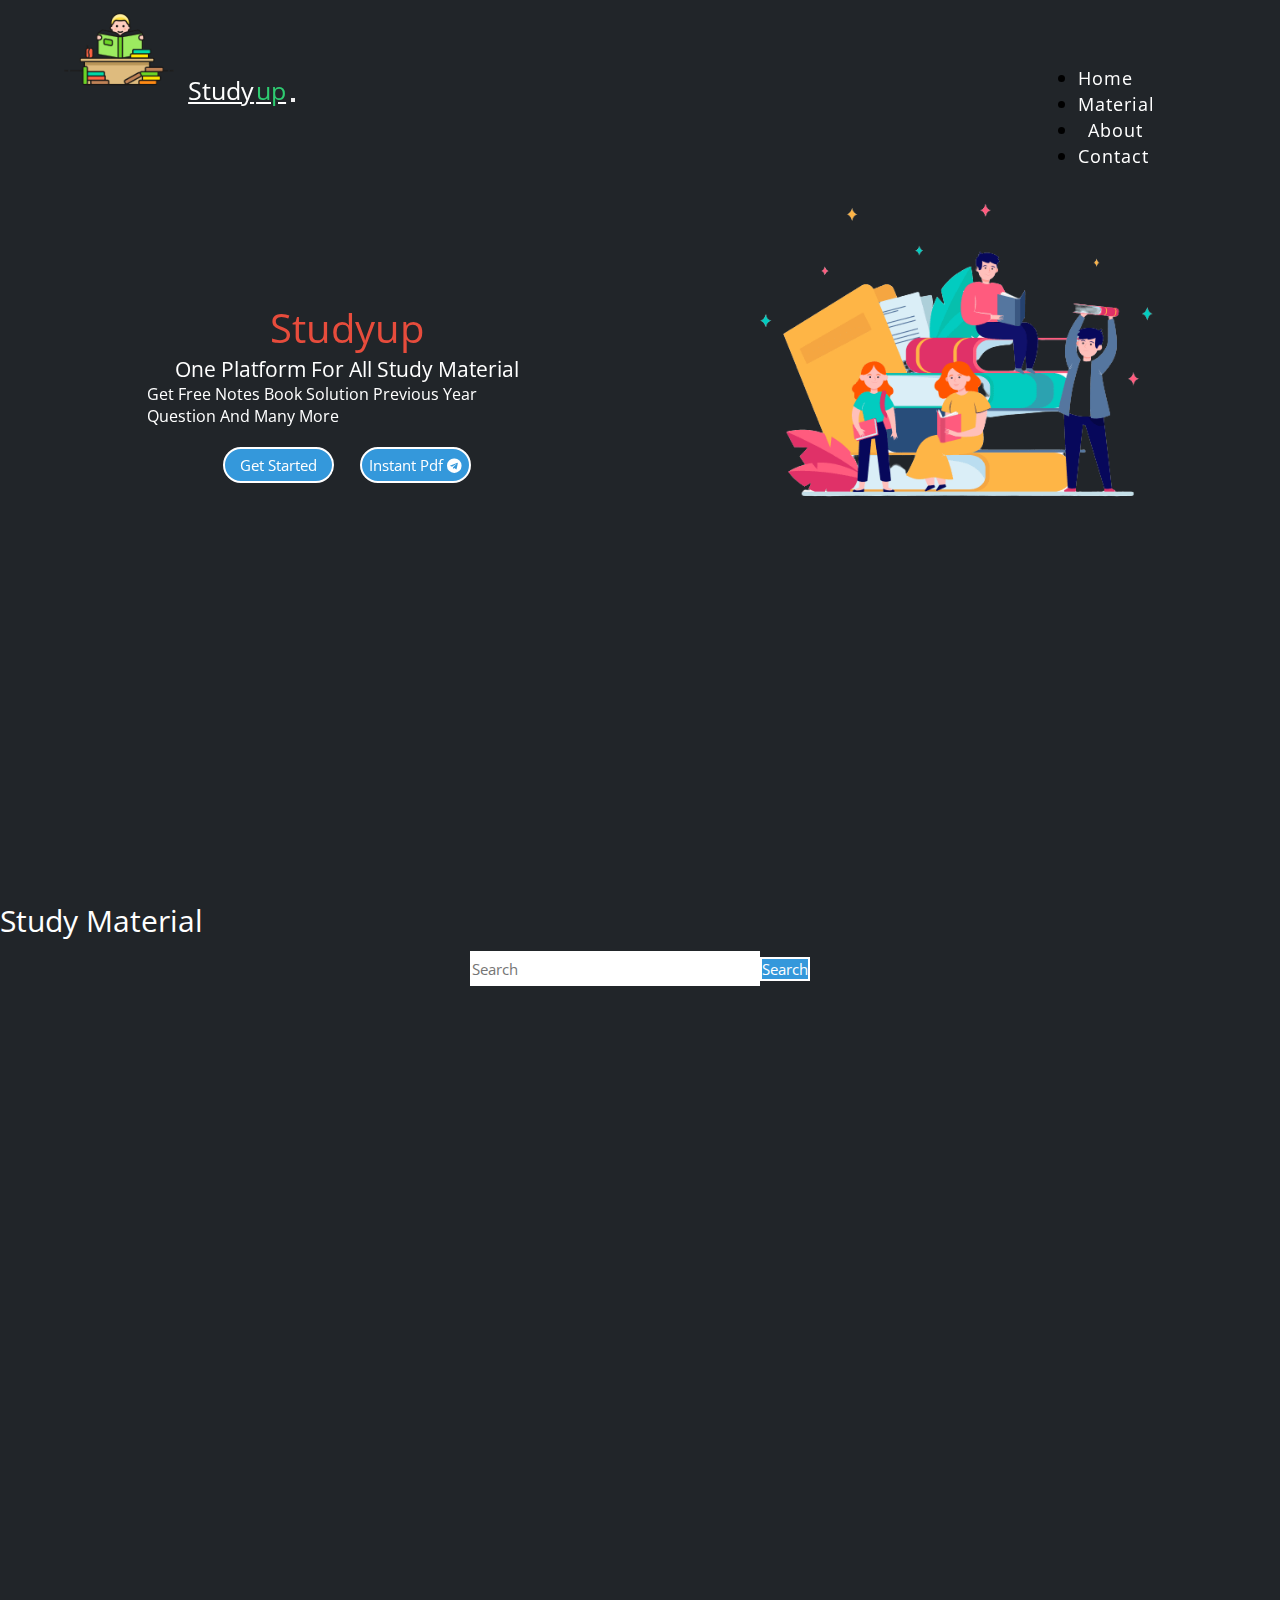
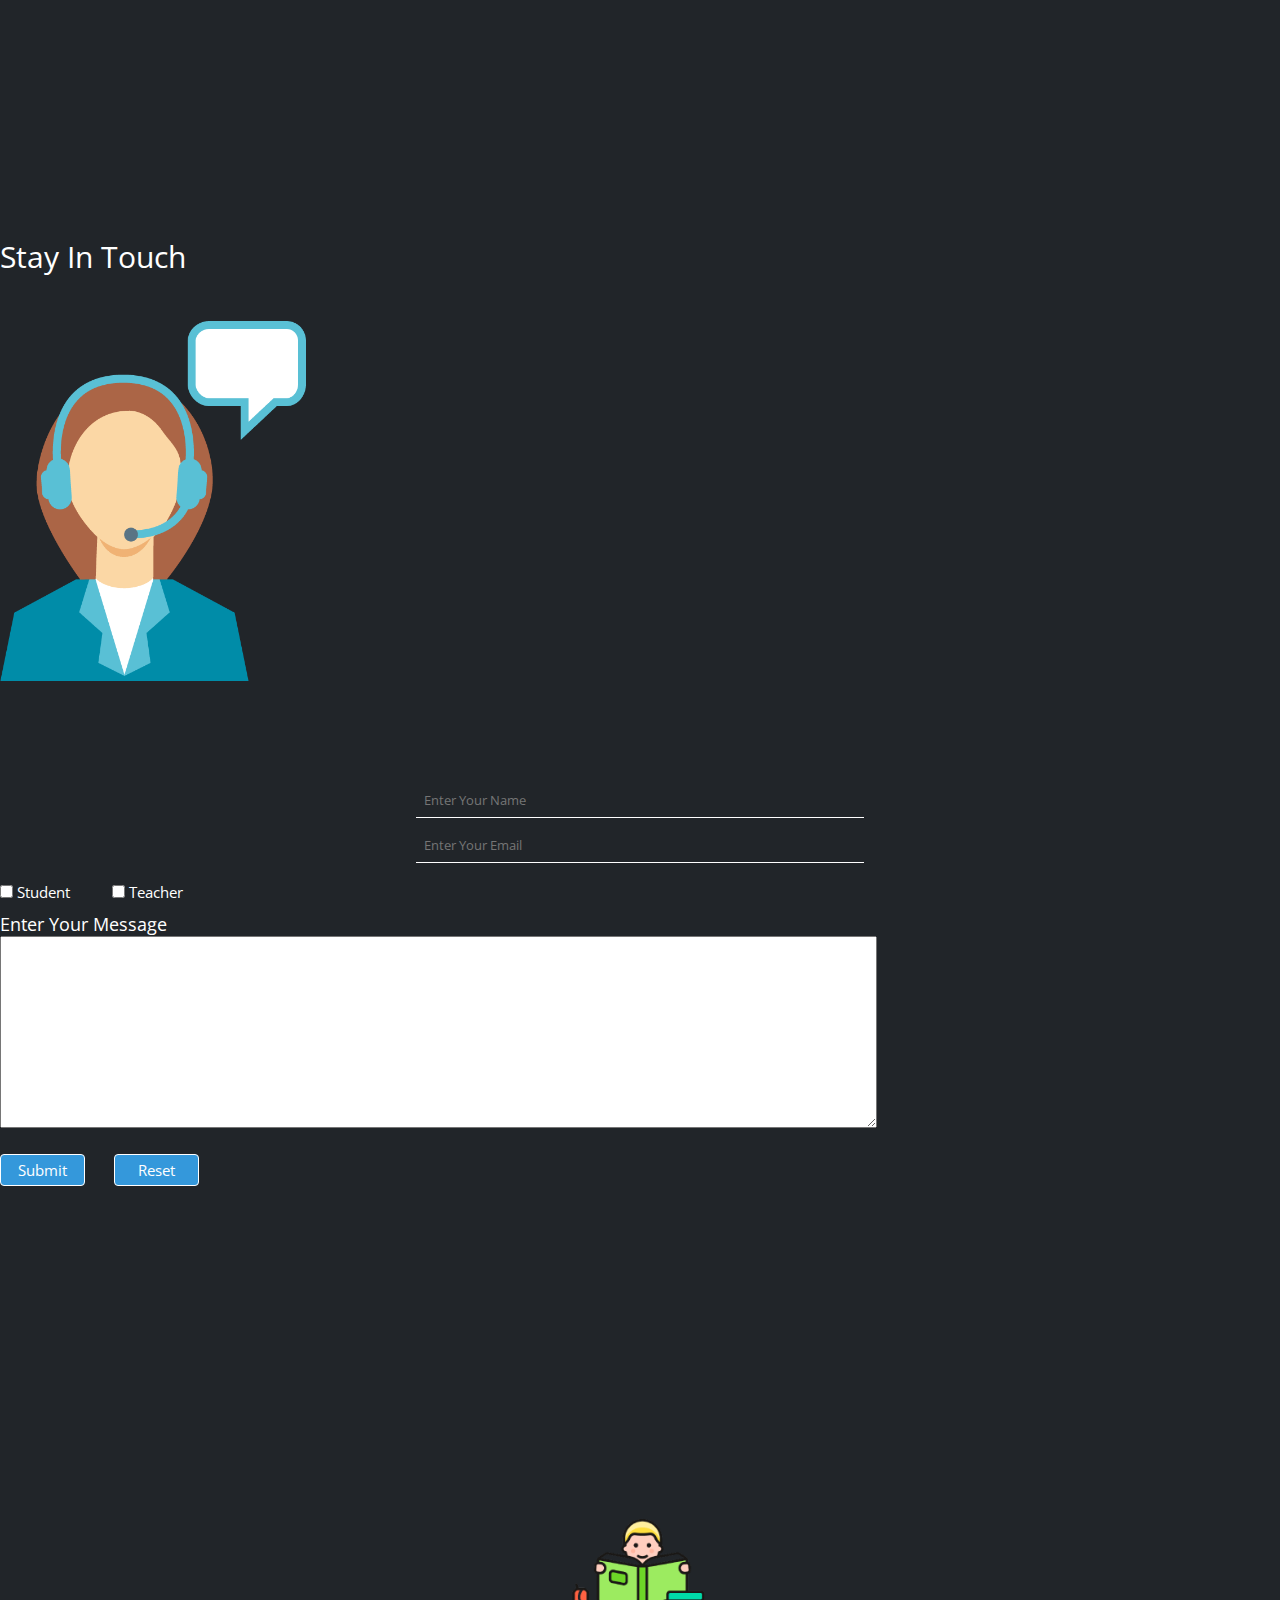
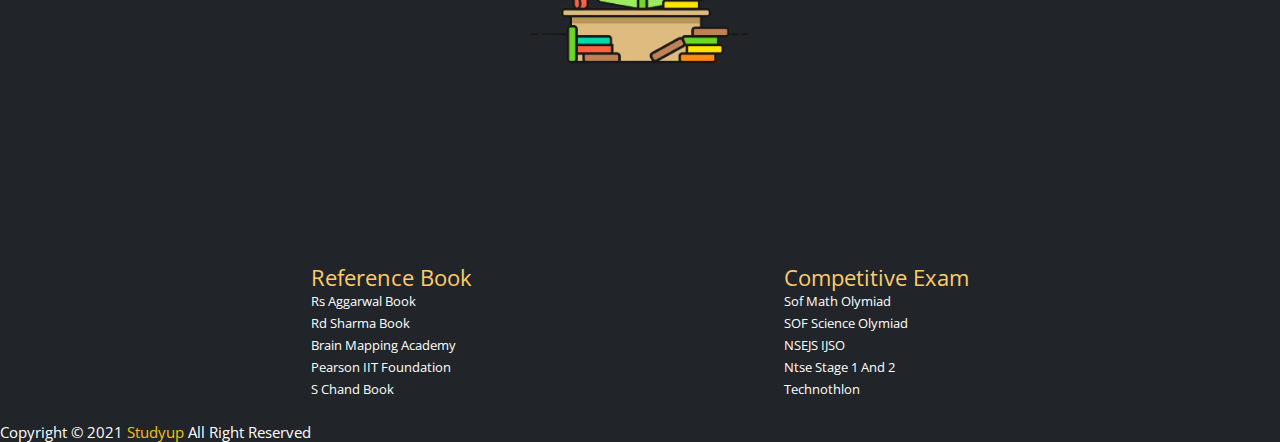
<file: index.html>
<!doctype html>
<html lang="en">
  <head>
    <meta charset="utf-8">
    <meta name="viewport" content="width=device-width, initial-scale=1">
    <!-- universal css link -->
    <link rel="stylesheet" href="sass/universal/font.css">
    <!-- personal css link -->
    <link rel="stylesheet" href="sass/home/header.css">
    <link rel="stylesheet" href="sass/home/material.css">
    <link rel="stylesheet" href="sass/home/footer.css">
    <!-- bootstrap -->
    <link href="https://cdn.jsdelivr.net/npm/bootstrap@5.0.0-beta3/dist/css/bootstrap.min.css" rel="stylesheet" integrity="sha384-eOJMYsd53ii+scO/bJGFsiCZc+5NDVN2yr8+0RDqr0Ql0h+rP48ckxlpbzKgwra6" crossorigin="anonymous">
    <!-- google font -->
    <link rel="preconnect" href="https://fonts.gstatic.com">
    <link href="https://fonts.googleapis.com/css2?family=Open+Sans&display=swap" rel="stylesheet">
    <!-- font-awesome -->
    <link rel="stylesheet" href="https://cdnjs.cloudflare.com/ajax/libs/font-awesome/5.15.3/css/all.min.css">
    <!-- javascript AOS -->
    <link href="https://unpkg.com/aos@2.3.1/dist/aos.css" rel="stylesheet">
    <title>Studyup 🚀</title>
  </head>
  <body>
   <header>
     <!-- nav start -->
    <nav class="navbar navbar-expand-lg navbar-dark bg-dark" data-aos="fade-right" data-aos-duration="900">
        <div class="container-fluid">
          <img src="img/logo.png" alt="" srcset="">
          <a class="navbar-brand" href="#">Study<span>up</span></a>
          <button class="navbar-toggler" type="button" data-bs-toggle="collapse" data-bs-target="#navbarSupportedContent" aria-controls="navbarSupportedContent" aria-expanded="false" aria-label="Toggle navigation">
            <span class="navbar-toggler-icon"></span>
          </button>
          <div class="collapse navbar-collapse" id="navbarSupportedContent">
            <ul class="navbar-nav me-auto mb-2 mb-lg-0 text-center">
              <li class="nav-item">
                <a class="nav-a" aria-current="page" href="/">Home</a>
              </li>
              <li class="nav-item">
                <a class="nav-a" aria-current="" href="/material">Material</a>
              </li>
             
                <li class="nav-item">
                  <a class="nav-a about" href="/about">About</a>
                </li>
                <li class="nav-item">
                  <a class="nav-a" href="/contact">Contact</a>
                </li>
    
            </ul>
          </div>
        </div>
      </nav>
      <!-- navbar end -->
      <!-- header start sass  -->

      <div class="container-fluid2" data-aos="zoom-in" data-aos-duration="1500">
        <div class="leftside">
          <p id="header-word" class="up">Studyup</p>
          <p id="header-word" class="platform">one platform for all Study Material</p>
          <p id="header-word" class="word text-center">get free notes book solution previous year question and many more</p>
            <div class="btn-group">
              <button id="btn1" class="button">Get Started</button>
              <button id="btn2" class="button"><a href="https://t.me/joinchat/AM0lqnRrUhc1YjFl" target="_blank">Instant Pdf</a> <i class="fab fa-telegram"></i></button>
            </div>
        </div>
        <div class="rightside">
          <img src="img/rightside.png" alt="" srcset="">
        </div>
      </div>
      <!-- header end sass -->
   </header>
   <section id="study-material">
     <div class="separator text-center" id="separator1">Study Material</div>
     
     <div class="search text-center" id="containerSearcher">
      <input class="form-control me-2" type="search" placeholder="Search" aria-label="Search" id="searcherBar">
      <button class="btn btn-outline-success searcherBtn" type="submit">Search</button>
    </div>
     <main class="text-center cardContainer">
       <div class="hide">
        <p class="text-center hidepara">Nothing to See here</p>
       </div>
      <div class="card " data-value="Foundation" data-value2="Foundation"  id="image1" data-aos="fade-right" data-aos-duration="1200">
        <img src="img/foundation.jpg" class="card-img-top" alt="...">
        <div class="card-body">
          <h5 class="card-title">foundation book</h5>
          <p class="card-text">get free iit foundation, prmo book nsejs book and many more</p>
          <a href="foundation.html" class="btn btn-primary">see more</a>
        </div>
      </div>

      <div class="card" data-value="National Science Talent Search Examination" data-value2="Nstse" id="image2" data-aos="fade-right" data-aos-duration="1200">
        <img src="img/Nstse.png" class="card-img-top" alt="...">
        <div class="card-body">
          <h5 class="card-title">NSTSE</h5>
          <p class="card-text">get free study materail, PYQS and boost your preparation</p>
          <a href="Nstse.html" class="btn btn-primary">see more</a>
        </div>
      </div>

      <div class="card nsejs" data-value="International Junior Science Olymiad" data-value2="Ijso" data-value3='Nsejs' id="image3" data-aos="fade-right" data-aos-duration="1200">
        <img src="img/IJSO.jpg" class="card-img-top" alt="...">
        <div class="card-body">
          <h5 class="card-title">IJSO</h5>
          <p class="card-text">get free study materail, PYQS and boost your preparation</p>
          <a href="ijso.html" class="btn btn-primary">see more</a>
        </div>
      </div>


      <div class="card" data-value="National Talent Search Examination" data-value2="Ntse" id="image4" data-aos="fade-right" data-aos-duration="1200">
        <img src="img/ntse.jpg" class="card-img-top" alt="...">
        <div class="card-body">
          <h5 class="card-title">NTSE</h5>
          <p class="card-text">get free study materail, PYQS and boost your preparation</p>
          <a href="Ntse.html" class="btn btn-primary">see more</a>
        </div>
      </div>


      <div class="card imo" data-value="International Math Olymiad" data-value2="Sof Math Olymiad" id="image5" data-aos="fade-right" data-aos-duration="1200">
        <img src="img/IMO.png" class="card-img-top" alt="...">
        <div class="card-body">
          <h5 class="card-title">IMO</h5>
          <p class="card-text">get free study materail, PYQS and boost your preparation</p>
          <a href="sof_math.html" class="btn btn-primary">see more</a>
        </div>
      </div>


      <div class="card image6" data-value="International Science Olymiad" data-value2="Sof Science Olymiad" id="image6" data-aos="fade-right" data-aos-duration="1200">
        <img src="img/Sof.jpg" class="card-img-top" alt="...">
        <div class="card-body">
          <h5 class="card-title">SOF SCIENCE</h5>
          <p class="card-text">get free study materail, PYQS and boost your preparation</p>
          <a href="sof_science.html" class="btn btn-primary">see more</a>
        </div>
      </div>

      <div class="card" data-value="Technolthlon" data-value2="Technothlon" id="image7" data-aos="fade-right" data-aos-duration="1200">
        <img src="img/Tech.png" class="card-img-top" alt="...">
        <div class="card-body">
          <h5 class="card-title">technothlon</h5>
          <p class="card-text">get free study materail, PYQS and boost your preparation</p>
          <a href="technothlon.html" class="btn btn-primary">see more</a>
        </div>
      </div>


    </main>

   </section>

   <section id="contact-form">
     <div class="separator text-center" id="separator2">Stay In Touch </div>
      <div class="container-fluid3 text-center">
        <div class="top">
          <img src="img/sign_in.png" alt="" srcset="">
        </div>
        <div class="bottom">
          <form action="backend222.js" autocomplete="off">
            <input type="text" name="myText" id="userText" placeholder="Enter your name">
            <input type="email" name="myEmail" id="userEmail" placeholder="Enter your email">
            <div class="checkbox">
              <input type="checkbox" name="Student" id="is-student" value="Student">
              <label for="is-student" id="is-student">Student</label>
            <input type="checkbox" name="Teacher" id="is-teacher" value="Teacher">
            <label for="is-teacher">Teacher</label>
          </div>
          <div class="message-box">
            <p class="text-center text-capitalise" style="font-size: 1.8rem;">Enter Your message</p>
            <textarea name="message" id="userQuery" cols="120" rows="10"></textarea>
          </div>
          <div class="btn-group2">     
            <input type="submit" value="Submit" id="submitBtn" class="funbtn">
            <input type="reset" value="Reset" class="funbtn">
          </div>  
          </form>
        </div>
      </div>
   </section>
<footer>
  <div class="study-animation">
    <div class="study-animation-image">
      <img src="img/logo.png" alt="" srcset="">
    </div>
    <p id="hub-animation" class="text-center"  data-aos="zoom-out" data-aos-easing="ease-out-cubic" data-aos-duration="2000">StudyUp</p>
  </div>
<div class="quick-link">
  <div id="widget1" class="widget">
    <p class="text-center">reference book</p>
    <ul class="widgetlink-2">
      <li><a href="foundation.html" target="_blank">Rs aggarwal book</a></li>
      <li><a href="foundation.html" target="_blank">Rd sharma book</a></li>
      <li><a href="foundation.html" target="_blank">Brain mapping academy</a></li>
      <li><a href="foundation.html" target="_blank">Pearson IIT Foundation</a></li>
      <li><a href="foundation.html" target="_blank">S Chand Book</a></li>
    </ul>
  </div>
  <div id="widget2" class="widget">
    <p class="text-center">competitive exam</p>
    <ul class="widgetlink-3">
      <li><a href="sof_math.html" target="_blank">sof math olymiad</a></li>
      <li><a href="sof_science.html" target="_blank">SOF science olymiad</a></li>
      <li><a href="ijso.html" target="_blank">NSEJS  IJSO</a></li>
      <li><a href="img/ntse.jpg" target="_blank">ntse stage 1 and 2</a></li>
      <li><a href="technothlon.html" target="_blank">technothlon</a></li>
    </ul>
  </div>
</div>
<p class="disclaimer text-center">copyright © 2021 <span>Studyup</span> all right reserved</p>
</footer>
</body>
<script src="https://cdn.jsdelivr.net/npm/bootstrap@5.0.0-beta3/dist/js/bootstrap.bundle.min.js" integrity="sha384-JEW9xMcG8R+pH31jmWH6WWP0WintQrMb4s7ZOdauHnUtxwoG2vI5DkLtS3qm9Ekf" crossorigin="anonymous"></script>
<script src="https://unpkg.com/aos@2.3.1/dist/aos.js"></script>
<script src="js/searcher.js"></script>
  <script>
    AOS.init();
  </script>
</html>
</file>
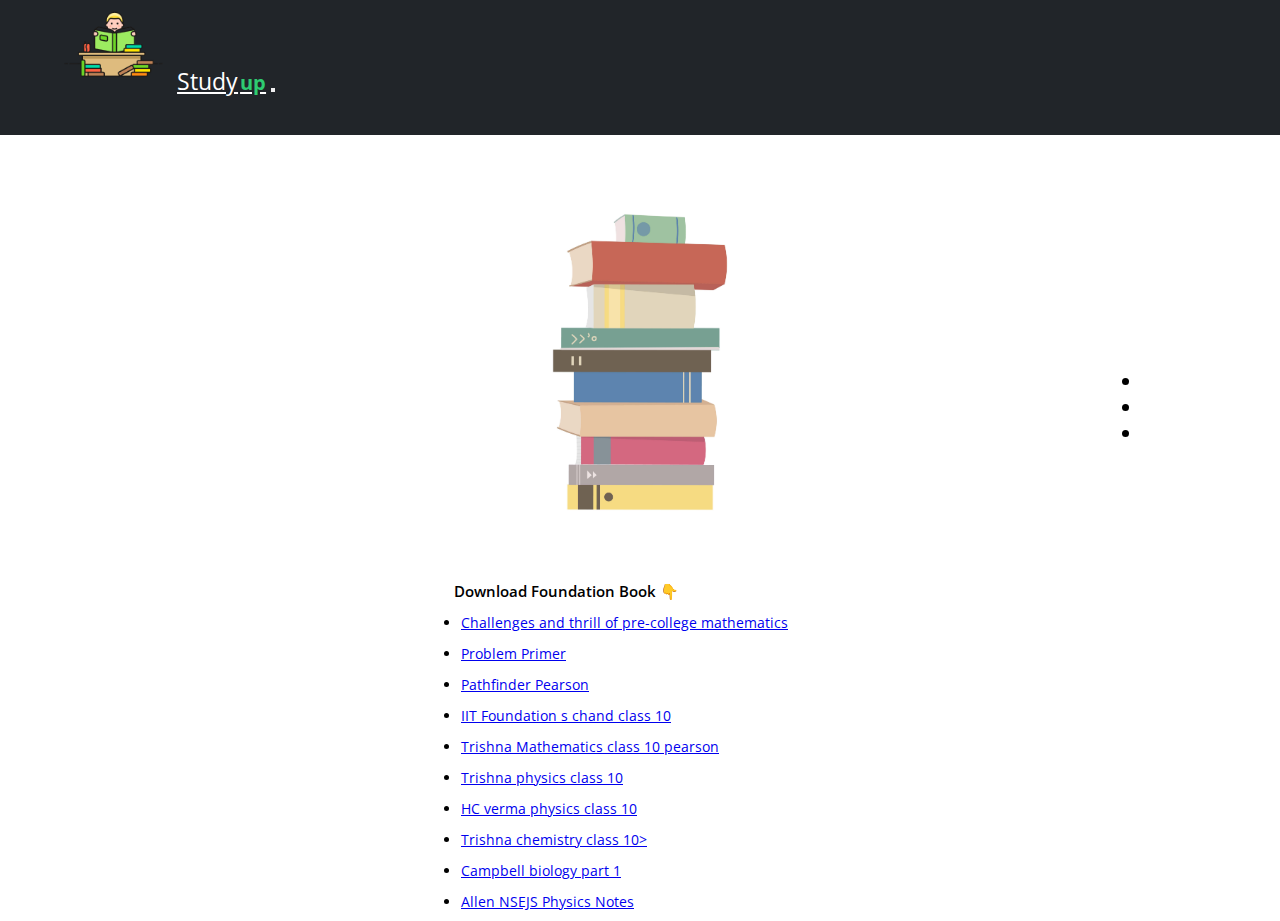
<file: foundation.html>
<!doctype html>
<html lang="en">

<head>
    <meta charset="utf-8">
    <meta name="viewport" content="width=device-width, initial-scale=1">
    <!-- css link -->
    <link rel="stylesheet" href="sass/universal/font.css">
    <link rel="stylesheet" href="sass/universal/olymiad.css">
    <link rel="stylesheet" href="sass/universal/foundation.css">
    <!-- bootstrap -->
    <link href="https://cdn.jsdelivr.net/npm/bootstrap@5.0.0-beta3/dist/css/bootstrap.min.css" rel="stylesheet"
        integrity="sha384-eOJMYsd53ii+scO/bJGFsiCZc+5NDVN2yr8+0RDqr0Ql0h+rP48ckxlpbzKgwra6" crossorigin="anonymous">
    <!-- google font -->
    <link rel="preconnect" href="https://fonts.gstatic.com">
    <link href="https://fonts.googleapis.com/css2?family=Open+Sans&display=swap" rel="stylesheet">
    <!-- font-awesome -->
    <link rel="stylesheet" href="https://cdnjs.cloudflare.com/ajax/libs/font-awesome/5.15.3/css/all.min.css">
    <title>Foundation Book</title>
</head>

<body>
    <header>
        <div id="navbar"></div>
        <div class="container4 text-capitalize">
            <img src="img/foundation.jpg" alt="">
            <div class="foundation">
                <p class="text-center">Download Foundation Book 👇</p>
                <ul class="material-widget">
                    <li class="material-link-link">
                        <a href="https://drive.google.com/file/d/13PsAYhwGTGurcPsy6x4KJihxXvvnMZS_/view?usp=sharing"
                            target="_blank">Challenges and thrill of pre-college mathematics</a>
                    </li>
                    <li class="material-link-link">
                        <a href="https://drive.google.com/file/d/13RWPrXuJD15vmkuvxcciW0Wgv9_S6kZH/view?usp=sharing"
                            target="_blank">Problem Primer</a>
                    </li>
                    <li class="material-link"><a href="https://drive.google.com/file/d/1-W-7kcx1L1PfsJ1F11JVtW3CbLEa2QiN/view" target="_blank">
                     Pathfinder Pearson</a></li>
                     <li class="material-link"><a href="https://drive.google.com/file/d/13chTOIRTF4pp8qvo5ebO6dvW-UTHviNG/view?usp=sharing" target="_blank">IIT Foundation s chand class 10</a></li>
                     <li class="material-link"><a href="https://drive.google.com/file/d/13Z148fk9m8BzOVAvAeY7G1_qakCsNlKI/view?usp=sharing" target="_blank">Trishna Mathematics class 10 pearson</a></li>
                     <li class="material-link"><a href="https://drive.google.com/file/d/141jcfjI5EKSd-T1wJIZL-KszrDOV6jYG/view?usp=sharing" target="_blank">Trishna physics class 10</a></li>
                     <li class="material-link"><a href="https://drive.google.com/file/d/13oIVb1hCh4v6esZakQuRDUrrNxComm1C/view?usp=sharing" target="_blank">HC verma physics class 10</a></li>
                     <li class="material-link"><a href="https://drive.google.com/file/d/13eSA-_XRjCgkDKgoQGoYGvJqD1sgLAVh/view?usp=sharing" target="_blank">Trishna chemistry class 10></li>
                        <li class="material-link"><a href="https://drive.google.com/file/d/10pDwtDITHWhCKVyzO7ZYjoljIVApJoDd/view?usp=sharing" target="_blank">Campbell biology part 1</a></li>
                        <li class="material-link"><a href="https://drive.google.com/file/d/10tqC5xGMvDdFekfVo2pHN4pSbF3sr_iT/view?usp=sharing" target="_blank">Allen NSEJS Physics Notes</a></li>
                </ul>
            </div>
        </div>
    </header>
</body>
<script src="model/nav_js.js"></script>
<!-- <script src="js/control.js"></script> -->
<script src="https://cdn.jsdelivr.net/npm/bootstrap@5.0.0-beta3/dist/js/bootstrap.bundle.min.js"
    integrity="sha384-JEW9xMcG8R+pH31jmWH6WWP0WintQrMb4s7ZOdauHnUtxwoG2vI5DkLtS3qm9Ekf"
    crossorigin="anonymous"></script>

</html>
</file>
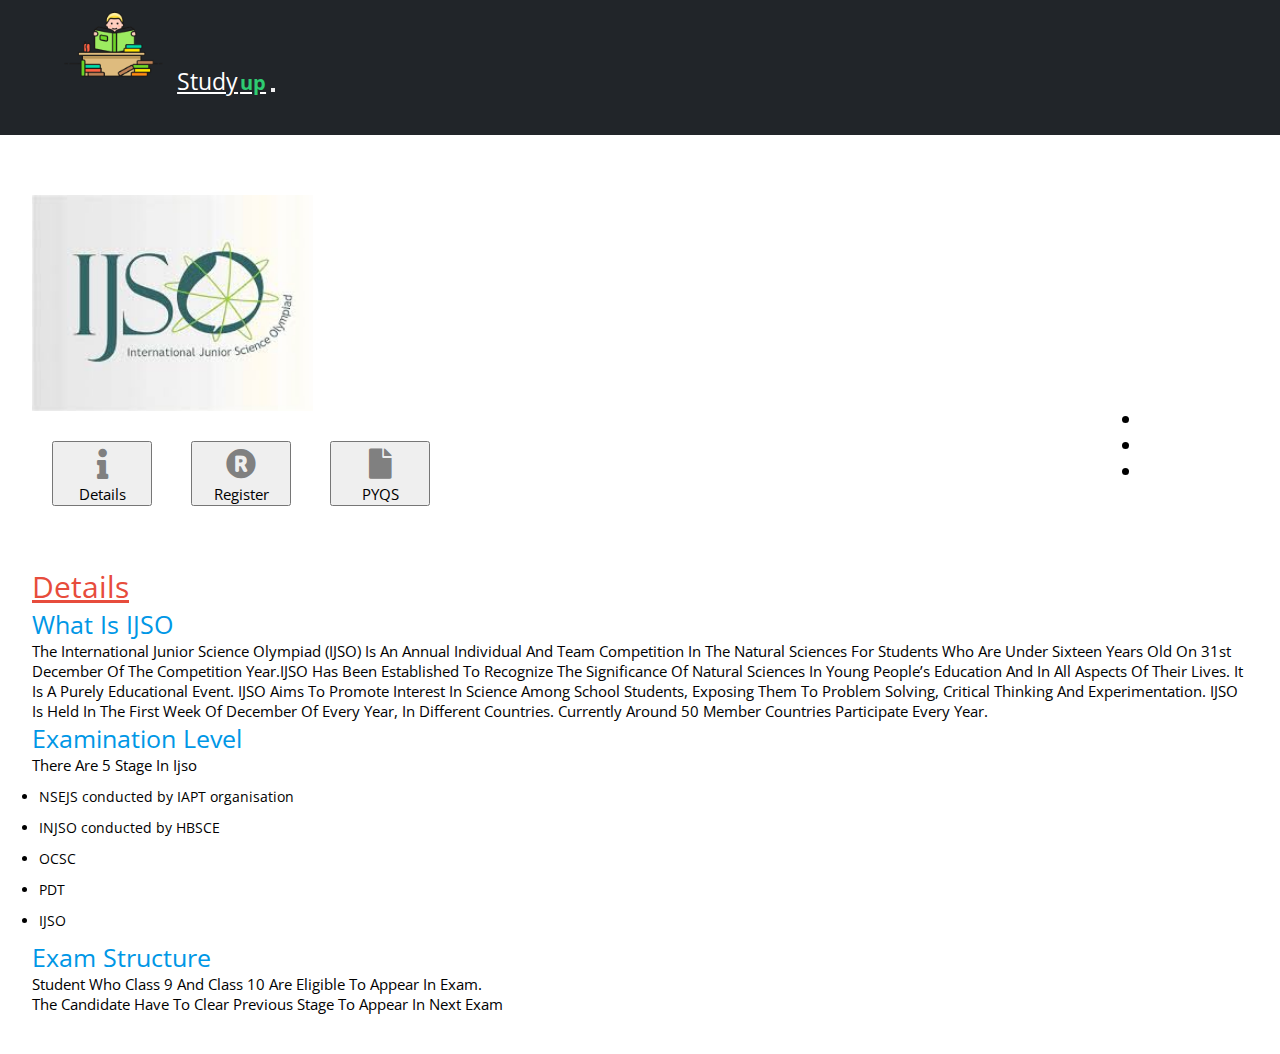
<file: ijso.html>
<!DOCTYPE html>
<html lang="en">
<head>
    <meta charset="UTF-8">
    <meta http-equiv="X-UA-Compatible" content="IE=edge">
    <meta name="viewport" content="width=device-width, initial-scale=1.0">
    <title>IJSO</title>
         <!-- css link -->
         <link rel="stylesheet" href="sass/universal/font.css">
         <link rel="stylesheet" href="sass/universal/olymiad.css">
          <!-- bootstrap -->
          <link href="https://cdn.jsdelivr.net/npm/bootstrap@5.0.0-beta3/dist/css/bootstrap.min.css" rel="stylesheet" integrity="sha384-eOJMYsd53ii+scO/bJGFsiCZc+5NDVN2yr8+0RDqr0Ql0h+rP48ckxlpbzKgwra6" crossorigin="anonymous">
          <!-- google font -->
          <link rel="preconnect" href="https://fonts.gstatic.com">
          <link href="https://fonts.googleapis.com/css2?family=Open+Sans&display=swap" rel="stylesheet">
          <!-- font-awesome -->
          <link rel="stylesheet" href="https://cdnjs.cloudflare.com/ajax/libs/font-awesome/5.15.3/css/all.min.css">
</head>
<body>
    <header>
        <div id="navbar"></div>
        <div class="olymiad">
            <div class="olymiad-image text-center">
                <img src="img/IJSO.jpg" alt="">
            </div>
            <div class="olymiad-option text-center">
              <button class="olymiad-inform"> <i class="fas fa-info" style="color:grey;"></i> <p>Details</p> </button>
              <button class="olymiad-register"> <i class="fas fa-registered" style="color:grey;"></i> <p>Register</p></button>
              <button class="olymiad-question"> <i class="fas fa-file" style="color:grey;"></i><p>PYQS</p></button>
            </div>
        </div>

        <div class="olymaid-target" id="target" data-target="ijso">
            <p class="text-center zone"><u>Details</u></p>
            <div class="details">
                <p class="question">what is iJSO</p>
                <p class="answer">
                    The International Junior Science Olympiad (IJSO) is an annual individual and team competition in the Natural Sciences for students who are under sixteen years old on 31st December of the competition year.IJSO has been established to recognize the significance of natural sciences in young people’s education and in all aspects of their lives.
                    It is a purely educational event.
                    IJSO aims to promote interest in science among school students, exposing them to problem solving, critical thinking and experimentation.
                    IJSO is held in the first week of December of every year, in different countries.
                    Currently around 50 member countries participate every year.
                </p>
                <p class="question">Examination level</p>
                <p class="answer">there are 5 stage in ijso
                    <ul class="material-widget">
                        <li>NSEJS conducted by IAPT organisation</li>
                        <li>INJSO conducted by HBSCE</li>
                        <li>OCSC</li>
                        <li>PDT</li>
                        <li>IJSO</li>
                    </ul>
                </p>
                <p class="question">Exam structure</p>
                <p class="answer">Student who class 9 and class 10 are eligible to appear in exam.</p>
                <p class="answer">The candidate have to clear previous stage to appear in next exam</p>
            </div>

            <div class="pyqs">
                <p class="ijso text-center" style="font-weight: 600;">Download IJSO Study Material and boost your preoparation 🚀</p>
                <ul class="material-widget">
                    <li class="material-link"><a href="https://drive.google.com/file/d/1-FSR0JGs5kXShUHE4mVNsGDxbM16mzjg/view?usp=sharing" target="_blank">IJSO International Junior Science Olympiad 11 years solved paper 2006 to 2017 useful for IIT JEE Foundation NTSE NSEP NSEC NSEJS INPhO INChO AMTI NMTC exams CP Publication Author Kota</a></li>
                    <li class="material-link"><a href="https://drive.google.com/file/d/10pDwtDITHWhCKVyzO7ZYjoljIVApJoDd/view?usp=sharing" target="_blank">Campbell biology part 1</a></li>
                    <li class="material-link"><a href="https://drive.google.com/file/d/10tqC5xGMvDdFekfVo2pHN4pSbF3sr_iT/view?usp=sharing" target="_blank">Allen NSEJS Physics Notes</a></li>
                    <li class="material-link"><a href="https://drive.google.com/file/d/1-BV98fWuLoELUZEVOotxhhcoQ2NG2bus/view?usp=sharing" target="_blank">NSEJS 2017-18</a></li>
                    <li class="material-link"><a href="https://drive.google.com/file/d/1-CQ1X-brVgV0j15c-nfn6KXIkDjrk0w8/view?usp=sharing" target="_blank">NSEJS 2016-17</a></li>
                    <li class="material-link"><a href="https://drive.google.com/file/d/1u7JmuAzGw_sIT6wfMxirA5U7TPq0fk-d/view?usp=sharing" target="_blank">NSEJS 2015-16</a></li>
                    <li class="material-link"><a href="https://drive.google.com/file/d/1-8na8J47lv70-X31jigk7QGMstyn2wzc/view?usp=sharing" target="_blank">NSEJS 2014-15</a></li>
                    <li class="material-link"><a href="https://drive.google.com/file/d/1-EcLn5bsy-LP_qPVeN3dW03YjA1dJPbV/view?usp=sharing" target="_blank">NSEJS 2011-12</a></li>
                </ul>
                <div class="foundation"></div>
            </div>

            <div class="registration" style="padding: 27px;">
                <p style="font-size: 2rem; font-weight: 500;"><u>the registration process is give below</u></p>
                <ul>
                    <li>student can fill the form from their nearest ijso registration center</li>
                    <li>go to IAPT website  <a href="https://www.iapt.org.in/">IAPT.com</a>  to check out your nearest ijso registration center</li>
                    <li>student must be study in class 9 and class 10</li>
                    <li>student Must be eligible to hold an Indian passport.</li>
                    <li>Date of birth between 1st January 2007 and December 31st, 2008 both days inclusive.</li>
                    <li>Must be residing and studying in India since November 30, 2019 or earlier OR must be studying in an Indian school system since November 30, 2019 or earlier OR must be studying in an Indian school system since November 30, 2019 or earlier.</li>
                    <li>Must not be appearing for any NSEA, NSEB, NSEC or NSEP 2021.
                    </li>
                </ul>
            </div>
        </div>
    </header>
</body>
<script src="model/nav_js.js"></script>
<script src="js/control.js"></script>
<script src="model/foundation.js"></script>
<script src="https://cdn.jsdelivr.net/npm/bootstrap@5.0.0-beta3/dist/js/bootstrap.bundle.min.js" integrity="sha384-JEW9xMcG8R+pH31jmWH6WWP0WintQrMb4s7ZOdauHnUtxwoG2vI5DkLtS3qm9Ekf" crossorigin="anonymous"></script> 
</html>
</file>
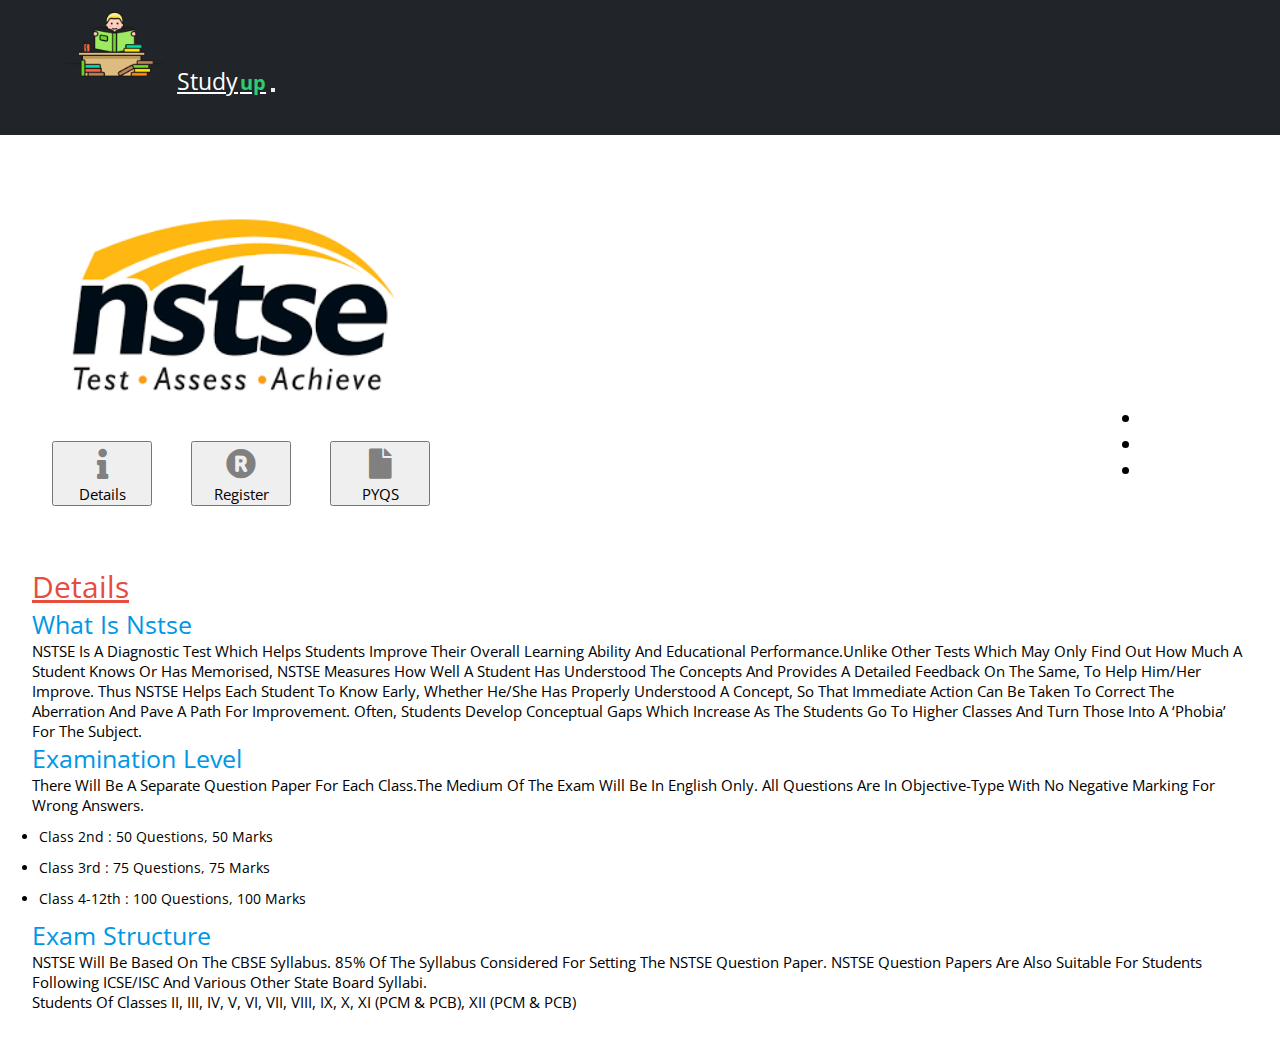
<file: Nstse.html>
<!DOCTYPE html>
<html lang="en">
<head>
    <meta charset="UTF-8">
    <meta http-equiv="X-UA-Compatible" content="IE=edge">
    <meta name="viewport" content="width=device-width, initial-scale=1.0">
    <title>NSTSE</title>
         <!-- css link -->
         <link rel="stylesheet" href="sass/universal/font.css">
         <link rel="stylesheet" href="sass/universal/olymiad.css">
          <!-- bootstrap -->
          <link href="https://cdn.jsdelivr.net/npm/bootstrap@5.0.0-beta3/dist/css/bootstrap.min.css" rel="stylesheet" integrity="sha384-eOJMYsd53ii+scO/bJGFsiCZc+5NDVN2yr8+0RDqr0Ql0h+rP48ckxlpbzKgwra6" crossorigin="anonymous">
          <!-- google font -->
          <link rel="preconnect" href="https://fonts.gstatic.com">
          <link href="https://fonts.googleapis.com/css2?family=Open+Sans&display=swap" rel="stylesheet">
          <!-- font-awesome -->
          <link rel="stylesheet" href="https://cdnjs.cloudflare.com/ajax/libs/font-awesome/5.15.3/css/all.min.css">
</head>
<body>
    <header>
        <div id="navbar"></div>
        <div class="olymiad">
            <div class="olymiad-image text-center">
                <img src="img/Nstse.png" alt="">
            </div>
            <div class="olymiad-option text-center">
              <button class="olymiad-inform"> <i class="fas fa-info" style="color:grey;"></i> <p>Details</p> </button>
              <button class="olymiad-register"> <i class="fas fa-registered" style="color:grey;"></i> <p>Register</p></button>
              <button class="olymiad-question"> <i class="fas fa-file" style="color:grey;"></i><p>PYQS</p></button>
            </div>
        </div>

        <div class="olymaid-target" id="target" data-target="nstse">
            <p class="text-center zone"><u>Details</u></p>
            <div class="details">
                <p class="question">what is Nstse</p>
                <p class="answer">NSTSE is a diagnostic test which helps students improve their overall learning ability and educational performance.Unlike other tests which may only find out how much a student knows or has memorised, NSTSE measures how well a student has understood the concepts and provides a detailed feedback on the same, to help him/her improve.
                    Thus NSTSE helps each student to know early, whether he/she has properly understood a concept, so that immediate action can be taken to correct the aberration and pave a path for improvement. Often, students develop conceptual gaps which increase as the students go to higher classes and turn those into a ‘phobia’ for the subject.</p>
                <p class="question">Examination level</p>
                <p class="answer">There will be a separate question paper for each class.The medium of the exam will be in English only. All questions are in objective-type with no negative marking for wrong answers.
                    <ul class="material-widget">
                        <li>Class 2nd : 50 Questions, 50 Marks</li>
                        <li>Class 3rd : 75 Questions, 75 Marks</li>
                        <li>Class 4-12th : 100 Questions, 100 Marks</li>
                    </ul>
                </p>
                <p class="question">Exam structure</p>
                <p class="answer">NSTSE will be based on the CBSE syllabus. 85% of the Syllabus considered for setting the NSTSE Question Paper. NSTSE question papers are also suitable for students following ICSE/ISC and various other State Board syllabi.
                </p>
                <p class="answer">Students of classes II, III, IV, V, VI, VII, VIII, IX, X, XI (PCM & PCB), XII (PCM & PCB)</p>
            </div>

            <div class="pyqs">
                <div class="foundation"></div>
            </div>
            
            <div class="registration">
                <p>You can apply for NSTSE by registering yourself individually on the NSTSE official website and make the necessary payment. Given below are the important steps to successfully register yourself for NSTSE 2020:</p>
                <ul class="material-widget">
                    <li>1st Step: Visit the official website of NSTSE: unifiedcouncil.com.</li>
                    <li>2nd Step: Click on “Register Here” button below Click here for Online Registration of Individual Students for NSTSE, UIMO, UIEO & UCO (academic year 2020-21). Refer to the image below.</li>
                </ul>
            </div>
        </div>
    </header>
</body>
<script src="model/foundation.js"></script>
<script src="model/nav_js.js"></script>
<script src="js/control.js"></script>
<script src="https://cdn.jsdelivr.net/npm/bootstrap@5.0.0-beta3/dist/js/bootstrap.bundle.min.js" integrity="sha384-JEW9xMcG8R+pH31jmWH6WWP0WintQrMb4s7ZOdauHnUtxwoG2vI5DkLtS3qm9Ekf" crossorigin="anonymous"></script> 
</html>
</file>
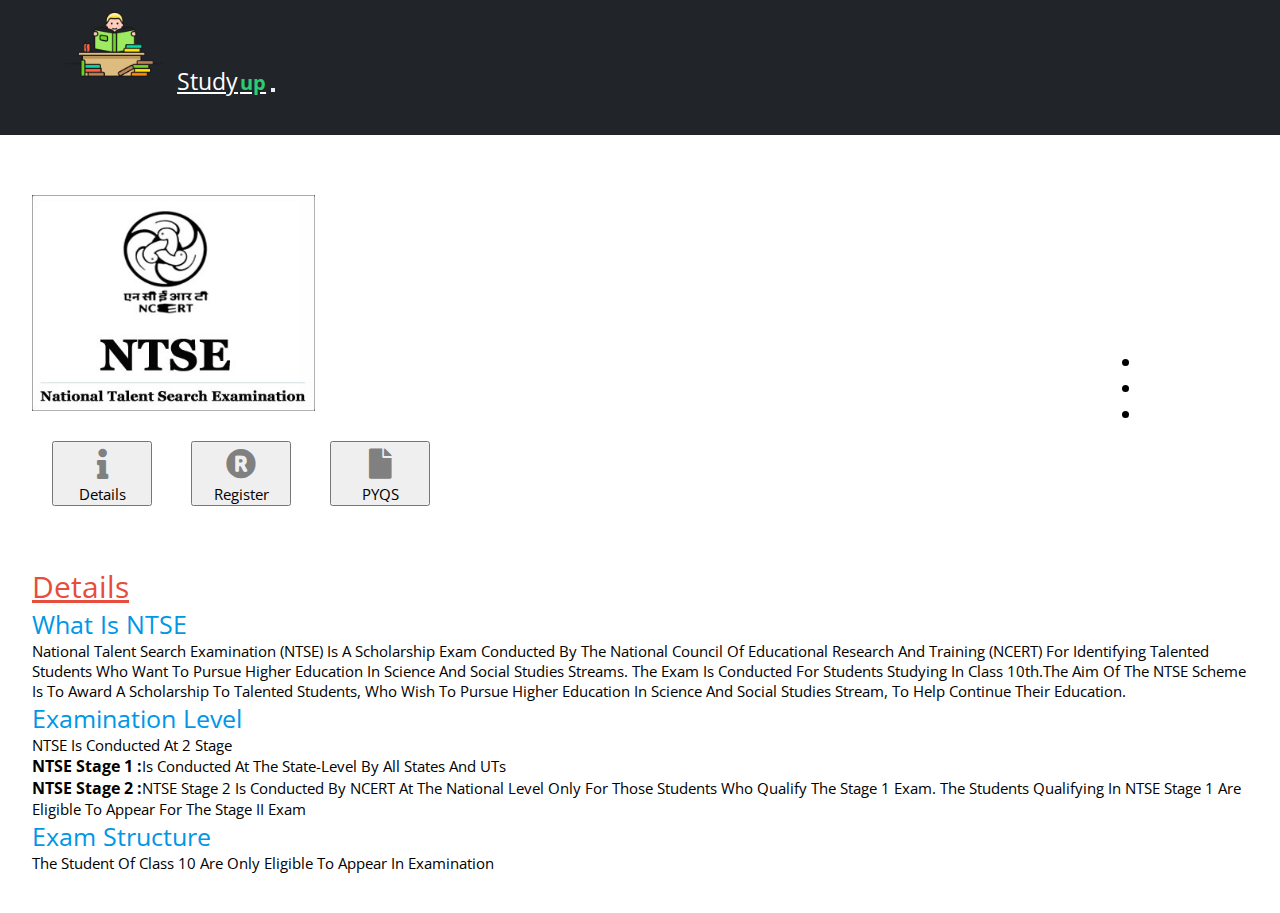
<file: Ntse.html>
<!DOCTYPE html>
<html lang="en">
<head>
    <meta charset="UTF-8">
    <meta http-equiv="X-UA-Compatible" content="IE=edge">
    <meta name="viewport" content="width=device-width, initial-scale=1.0">
    <title>Ntse</title>
         <!-- css link -->
         <link rel="stylesheet" href="sass/universal/font.css">
         <link rel="stylesheet" href="sass/universal/olymiad.css">
          <!-- bootstrap -->
          <link href="https://cdn.jsdelivr.net/npm/bootstrap@5.0.0-beta3/dist/css/bootstrap.min.css" rel="stylesheet" integrity="sha384-eOJMYsd53ii+scO/bJGFsiCZc+5NDVN2yr8+0RDqr0Ql0h+rP48ckxlpbzKgwra6" crossorigin="anonymous">
          <!-- google font -->
          <link rel="preconnect" href="https://fonts.gstatic.com">
          <link href="https://fonts.googleapis.com/css2?family=Open+Sans&display=swap" rel="stylesheet">
          <!-- font-awesome -->
          <link rel="stylesheet" href="https://cdnjs.cloudflare.com/ajax/libs/font-awesome/5.15.3/css/all.min.css">
</head>
<body>
    <header>
        <div id="navbar"></div>
        <div class="olymiad">
            <div class="olymiad-image text-center">
                <img src="img/ntse.jpg" alt="">
            </div>
            <div class="olymiad-option text-center">
              <button class="olymiad-inform"> <i class="fas fa-info" style="color:grey;"></i> <p>Details</p> </button>
              <button class="olymiad-register"> <i class="fas fa-registered" style="color:grey;"></i> <p>Register</p></button>
              <button class="olymiad-question"> <i class="fas fa-file" style="color:grey;"></i><p>PYQS</p></button>
            </div>
        </div>

        <div class="olymaid-target" id="target" data-target="ntse">
            <p class="text-center  zone"><u>Details</u></p>
            <div class="details">
                <p class="question">What is NTSE</p>
                <p class="answer">National Talent Search Examination (NTSE) is a scholarship exam conducted by the National Council of Educational Research and Training (NCERT) for identifying talented students who want to pursue higher education in Science and Social Studies streams. The exam is conducted for students studying in class 10th.The aim of the NTSE scheme is to award a scholarship to talented students, who wish to pursue higher education in Science and Social Studies stream, to help continue their education.</p>
                <p class="question">Examination level</p>
                <p class="answer">NTSE is conducted at 2 stage</p>
                <p class="answer"><span>NTSE Stage 1 :</span>is conducted at the state-level by all states and UTs</p>
                <p class="answer"><span>NTSE Stage 2 :</span>NTSE stage 2 is conducted by NCERT at the national level only for those students who qualify the stage 1 exam. The students qualifying in NTSE stage 1 are eligible to appear for the Stage II exam</p>
                <p class="question">Exam Structure</p>
                <p class="answer">The student of class 10 are only eligible to appear in examination</p>
            </div>
            <div class="pyqs">
                <p class="ntse text-center" style="font-weight: 600;">Download NTSE Study Material and boost your preoparation 🚀</p>
                <div class="ntse-material">
                    <ul class="material-widget">
                        <li><a href="https://drive.google.com/file/d/1-HfDYScF3ZYZbwz5igJgQJ_lfpKtDqTw/view?usp=sharing" target="_blank">A Complete Guide to the NTSE National Talent Search Examination For Class X by Trishna Knowledge Systems</a></li>
                        <li><a href="https://drive.google.com/file/d/1-NLEdhqruU7wdZRAnX7Id2X5EnCZVvKv/view?usp=sharing" target="_blank">NTSE 20 Solved Papers SAT MAT National Level 2012-2017 State Level 2014-2017 by G K Publications Expert Teachers</a></li>
                        <li><a href="https://drive.google.com/file/d/1-HHaUijWmfKgfuELP4PIiJvV5VCsxgGF/view?usp=sharing" target="_blank">Study Guide for NTSE (SAT MAT and LCT) Class 10 with Stage 1 and 2 Past Question Bank by Disha Expert Teachers</a></li>
                    </ul>
                    <div class="foundation"></div>
                </div>
            </div>
            <div class="registration" style="padding: 27px;">
               <p class="text-center" >Student can apply for NTSE both offline and online way</p>
               <ul class="register-widget">
                   <li class="register-link">
                    <p class="register-info"><span>offline</span></p> 
                    <p class="register-info"><span class="register-small">1 obtain the application form : </span> The students must collect the form their respective schools and the fill the application form</p>
                    <p class="register-info"><span class="register-small">2 Payment of application fee : </span> The required amount has to be submitted along with the application form. (Only if required)</p>
                    <p class="register-info"><span class="register-small">3 Submission of form : </span>Once all the above steps are completed students must submit the application form to the school.</p>
                   </li>
                   <li class="register-link">
                       <p class="register-info"><span>Online</span></p>
                       <p class="register-info"><span class="register-small">1 visit the webiste : </span>   <a href="https://ncert.nic.in/">Ncert.Com</a>  and download the application form</p>
                       <p class="register-info"><span class="register-small">2 upload : </span> Students should provide the right information in the given form and Upload the recent photograph and the signature’s image in the form</p>
                       <p class="register-info"><span class="register-small">3 Payment : </span>Pay the applicable NTSE application fee (if applicable) through online mode.</p>
                   </li>

               </ul>
            </div>
        </div>
    </header>
</body>
<script src="model/nav_js.js"></script>
<script src="model/foundation.js"></script>
<script src="js/control.js"></script>
<script src="https://cdn.jsdelivr.net/npm/bootstrap@5.0.0-beta3/dist/js/bootstrap.bundle.min.js" integrity="sha384-JEW9xMcG8R+pH31jmWH6WWP0WintQrMb4s7ZOdauHnUtxwoG2vI5DkLtS3qm9Ekf" crossorigin="anonymous"></script> 
</html>
</file>
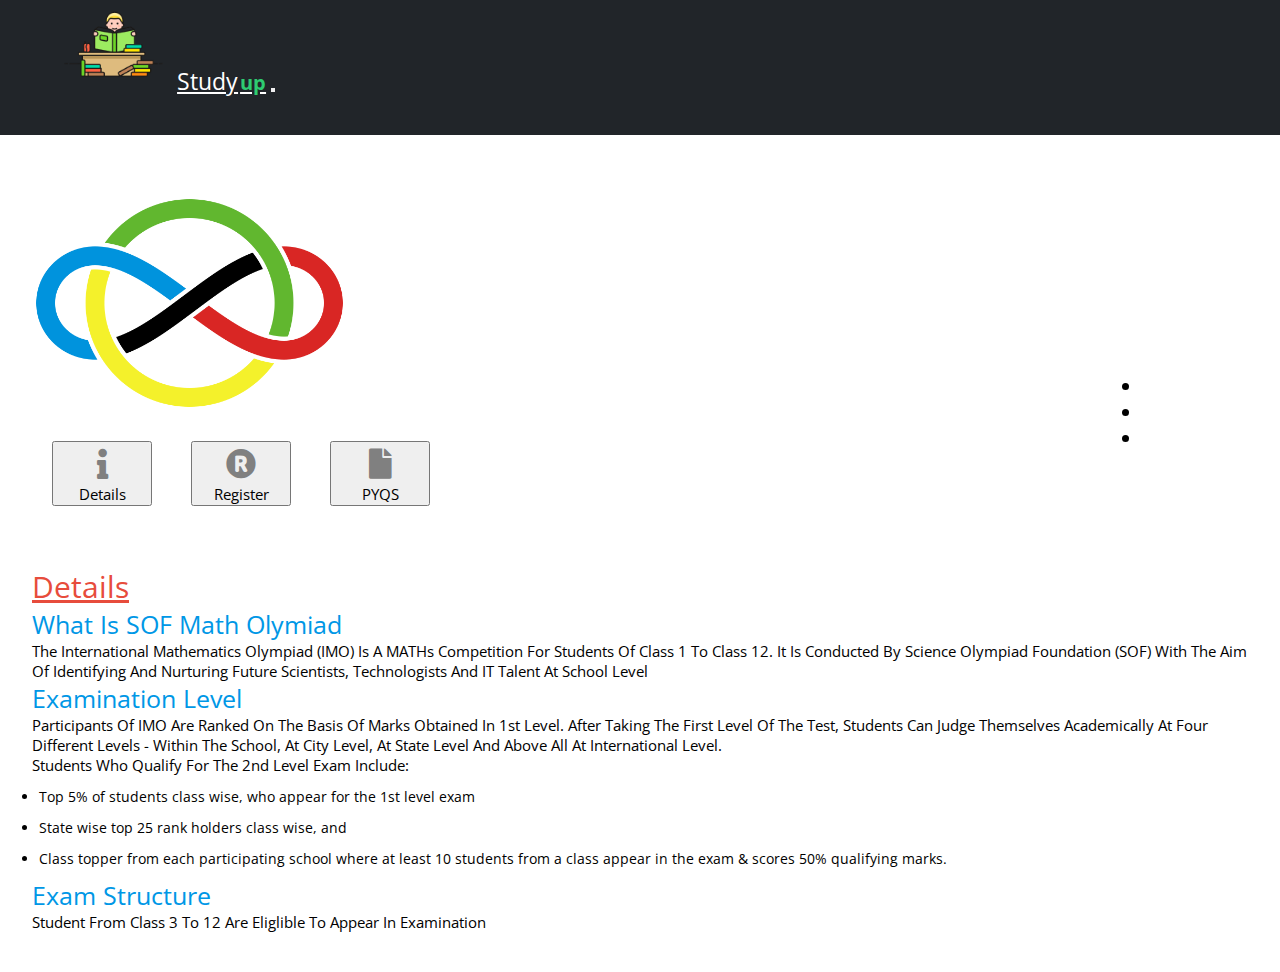
<file: sof_math.html>
<!DOCTYPE html>
<html lang="en">
<head>
    <meta charset="UTF-8">
    <meta http-equiv="X-UA-Compatible" content="IE=edge">
    <meta name="viewport" content="width=device-width, initial-scale=1.0">
    <title>Math Olymiad</title>
         <!-- css link -->
         <link rel="stylesheet" href="sass/universal/font.css">
         <link rel="stylesheet" href="sass/universal/olymiad.css">
          <!-- bootstrap -->
          <link href="https://cdn.jsdelivr.net/npm/bootstrap@5.0.0-beta3/dist/css/bootstrap.min.css" rel="stylesheet" integrity="sha384-eOJMYsd53ii+scO/bJGFsiCZc+5NDVN2yr8+0RDqr0Ql0h+rP48ckxlpbzKgwra6" crossorigin="anonymous">
          <!-- google font -->
          <link rel="preconnect" href="https://fonts.gstatic.com">
          <link href="https://fonts.googleapis.com/css2?family=Open+Sans&display=swap" rel="stylesheet">
          <!-- font-awesome -->
          <link rel="stylesheet" href="https://cdnjs.cloudflare.com/ajax/libs/font-awesome/5.15.3/css/all.min.css">
</head>
<body>
    <header>
        <div id="navbar"></div>
        <div class="olymiad">
            <div class="olymiad-image text-center">
                <img src="img/IMO.png" alt="">
            </div>
            <div class="olymiad-option text-center">
              <button class="olymiad-inform"> <i class="fas fa-info" style="color:grey;"></i> <p>Details</p> </button>
              <button class="olymiad-register"> <i class="fas fa-registered" style="color:grey;"></i> <p>Register</p></button>
              <button class="olymiad-question"> <i class="fas fa-file" style="color:grey;"></i><p>PYQS</p></button>
            </div>
        </div>

        <div class="olymaid-target" id="target" data-target="imo">
            <p class="text-center zone"><u>Details</u></p>
            <div class="details">
                <p class="question">What is SOF Math Olymiad</p>
                <p class="answer">The International Mathematics Olympiad (IMO) is a MATHs competition for students of class 1 to class 12. It is conducted by Science Olympiad Foundation (SOF) with the aim of identifying and nurturing future scientists, technologists and IT talent at school level</p>
                <p class="question">Examination Level</p>
                <p class="answer">Participants of IMO are ranked on the basis of marks obtained in 1st Level. After taking the first level of the test, students can judge themselves academically at four different levels - within the school, at city level, at state level and above all at International level.</p>
                <p class="answer">Students who qualify for the 2nd level exam include:
                    <ul class="material-widget">
                        <li>Top 5% of students class wise, who appear for the 1st level exam</li>
                        <li>State wise top 25 rank holders class wise, and</li>
                        <li>Class topper from each participating school where at least 10 students from a class appear in the exam & scores 50% qualifying marks.</li>
                    </ul>
                </p>
                <p class="question">Exam structure</p>
                <p class="answer">Student From class 3 to 12 are eliglible to appear in examination</p>
            </div>


            <div class="pyqs">
                <p class="sof_math text-center" style="font-weight: 600;">Download  Study Material and boost your preoparation 🚀</p>
                <p>For class 9</p>
                <ul class="material-widget text-capitalize">
                    <li class="material-link"><a href="https://drive.google.com/file/d/11dy7sIfClomwTYgTEXu7cJRs93-dAMz9/view?usp=sharing" target="_blank">IMO level 2 question paper</a></li>
                </ul>
                <p>For class 10</p>
                <ul class="material-widget text-capitalize">
                    <li class="material-link"><a href="https://drive.google.com/file/d/13Z148fk9m8BzOVAvAeY7G1_qakCsNlKI/view?usp=sharing" target="_blank">Trishna Mathematics class 10 pearson</a></li>
                    <li class="material-link"><a href="https://drive.google.com/file/d/13chTOIRTF4pp8qvo5ebO6dvW-UTHviNG/view?usp=sharing" target="_blank">IIT Foundation s chand class 10</a></li>
                    <li class="material-link"><a href="https://drive.google.com/file/d/14VZGbhhRT4JwO5z3HYWboNTa3QzW6TwI/view?usp=sharing" target="_blank">RS Aggarwal class 10</a></li>
                    <li class="material-link"><a href="https://drive.google.com/file/d/1-Lr4hQi99zm6wjME4HomNsrcX8apDZY-/view?usp=sharing" target="_blank">Mtg imo workbook</a></li>
                </ul>
                <div class="foundation"></div>
            </div>


            <div class="registration text-center" style="padding: 27px;">
                <p style="font-size: 2rem; color: #3498db; ">Student can register through their school only</p>
            </div>
        </div>
    </header>
</body>
<script src="model/nav_js.js"></script>
<script src="js/control.js"></script>
<script src="model/foundation.js"></script>
<script src="https://cdn.jsdelivr.net/npm/bootstrap@5.0.0-beta3/dist/js/bootstrap.bundle.min.js" integrity="sha384-JEW9xMcG8R+pH31jmWH6WWP0WintQrMb4s7ZOdauHnUtxwoG2vI5DkLtS3qm9Ekf" crossorigin="anonymous"></script> 
</html>
</file>
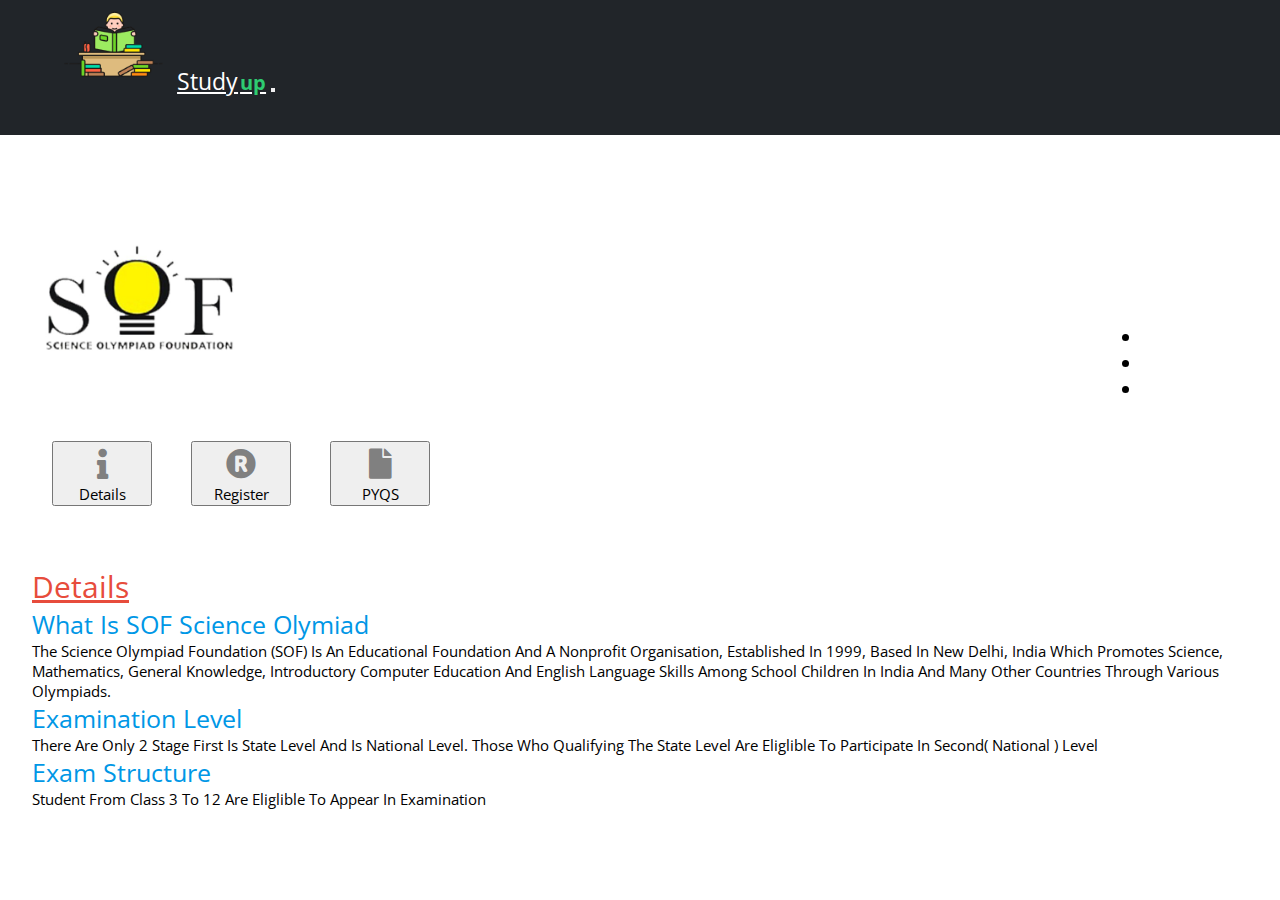
<file: sof_science.html>
<!DOCTYPE html>
<html lang="en">
<head>
    <meta charset="UTF-8">
    <meta http-equiv="X-UA-Compatible" content="IE=edge">
    <meta name="viewport" content="width=device-width, initial-scale=1.0">
    <title>Science Olymiad</title>
         <!-- css link -->
         <link rel="stylesheet" href="sass/universal/font.css">
         <link rel="stylesheet" href="sass/universal/olymiad.css">
          <!-- bootstrap -->
          <link href="https://cdn.jsdelivr.net/npm/bootstrap@5.0.0-beta3/dist/css/bootstrap.min.css" rel="stylesheet" integrity="sha384-eOJMYsd53ii+scO/bJGFsiCZc+5NDVN2yr8+0RDqr0Ql0h+rP48ckxlpbzKgwra6" crossorigin="anonymous">
          <!-- google font -->
          <link rel="preconnect" href="https://fonts.gstatic.com">
          <link href="https://fonts.googleapis.com/css2?family=Open+Sans&display=swap" rel="stylesheet">
          <!-- font-awesome -->
          <link rel="stylesheet" href="https://cdnjs.cloudflare.com/ajax/libs/font-awesome/5.15.3/css/all.min.css">
</head>
<body>
    <header>
        <div id="navbar"></div>
        <div class="olymiad">
            <div class="olymiad-image text-center">
                <img src="img/Sof.jpg" alt="">
            </div>
            <div class="olymiad-option text-center">
              <button class="olymiad-inform"> <i class="fas fa-info" style="color:grey;"></i> <p>Details</p> </button>
              <button class="olymiad-register"> <i class="fas fa-registered" style="color:grey;"></i> <p>Register</p></button>
              <button class="olymiad-question"> <i class="fas fa-file" style="color:grey;"></i><p>PYQS</p></button>
            </div>
        </div>

        <div class="olymaid-target" id="target" data-target="sof">
            <p class="text-center zone"><u>Details</u></p>
            <div class="details">
                <p class="question">What is SOF Science Olymiad</p>
                <p class="answer">The Science Olympiad Foundation (SOF) is an educational foundation and a nonprofit organisation, established in 1999, based in New Delhi, India which promotes science, mathematics, general knowledge, introductory computer education and English language skills among school children in India and many other countries through various Olympiads.</p>
                <p class="question">Examination Level</p>
                <p class="answer">There are only 2 stage first is state level and is national level. those who qualifying the state level are eliglible to participate in second( national ) level</p>
                <p class="question">Exam structure</p>
                <p class="answer">Student From class 3 to 12 are eliglible to appear in examination</p>
            </div>

            <div class="pyqs">
                <p class="sof_science text-center" style="font-weight: 600;">Download  Study Material and boost your preoparation 🚀</p>
                <p>For class 9</p>
                <ul class="material-widget text-capitalize">
                    <li class="material-linl"><a href="https://drive.google.com/file/d/14E_G7ZHxslbneuZyBtMSdJtDcGfg5NXi/view?usp=sharing" target="_blank">S.Chand Physics</a></li>
                    <li class="material-link"><a href="https://drive.google.com/file/d/14FgP8EzZGUCo8D11wwYYRWBK87PEN2J3/view?usp=sharing" target="_blank">BMA physics</a></li>
                    <li class="material-link"><a href="https://drive.google.com/file/d/1492Jug5xLK-MS5KaiVuBL652VapmNHOs/view?usp=sharing" target="_blank">Trishna Physics pearson</a></li>
                    <li class="material-link"><a href="https://drive.google.com/file/d/14SenxRKsP8AKTMEcGg7Ntj2NFBx1JWbZ/view?usp=sharing" target="_blank">Trishna chemistry pearson</a></li>
                </ul>
                <p>for class 10</p>
                <ul class="material-widget text-capitalize">
                    <li class="material-link"><a href="https://drive.google.com/file/d/141jcfjI5EKSd-T1wJIZL-KszrDOV6jYG/view?usp=sharing" target="_blank">Trishna physics class 10</a></li>
                    <li class="material-link"><a href="https://drive.google.com/file/d/13oIVb1hCh4v6esZakQuRDUrrNxComm1C/view?usp=sharing" target="_blank">HC verma physics class 10</a></li>
                    <li class="material-link"><a href="https://drive.google.com/file/d/13eSA-_XRjCgkDKgoQGoYGvJqD1sgLAVh/view?usp=sharing" target="_blank">Trishna chemistry class 10></li>
                </ul>
                <div class="foundation"></div>
            </div>
            <div class="registration text-center" style="padding: 27px;">
                <p style="font-size: 2rem; color: #3498db; ">Student can register through their school only</p>
            </div>
        </div>
    </header>
</body>
<script src="model/nav_js.js"></script>
<script src="js/control.js"></script>
<div class="foundation"></div>
<script src="https://cdn.jsdelivr.net/npm/bootstrap@5.0.0-beta3/dist/js/bootstrap.bundle.min.js" integrity="sha384-JEW9xMcG8R+pH31jmWH6WWP0WintQrMb4s7ZOdauHnUtxwoG2vI5DkLtS3qm9Ekf" crossorigin="anonymous"></script> 
</html>
</file>
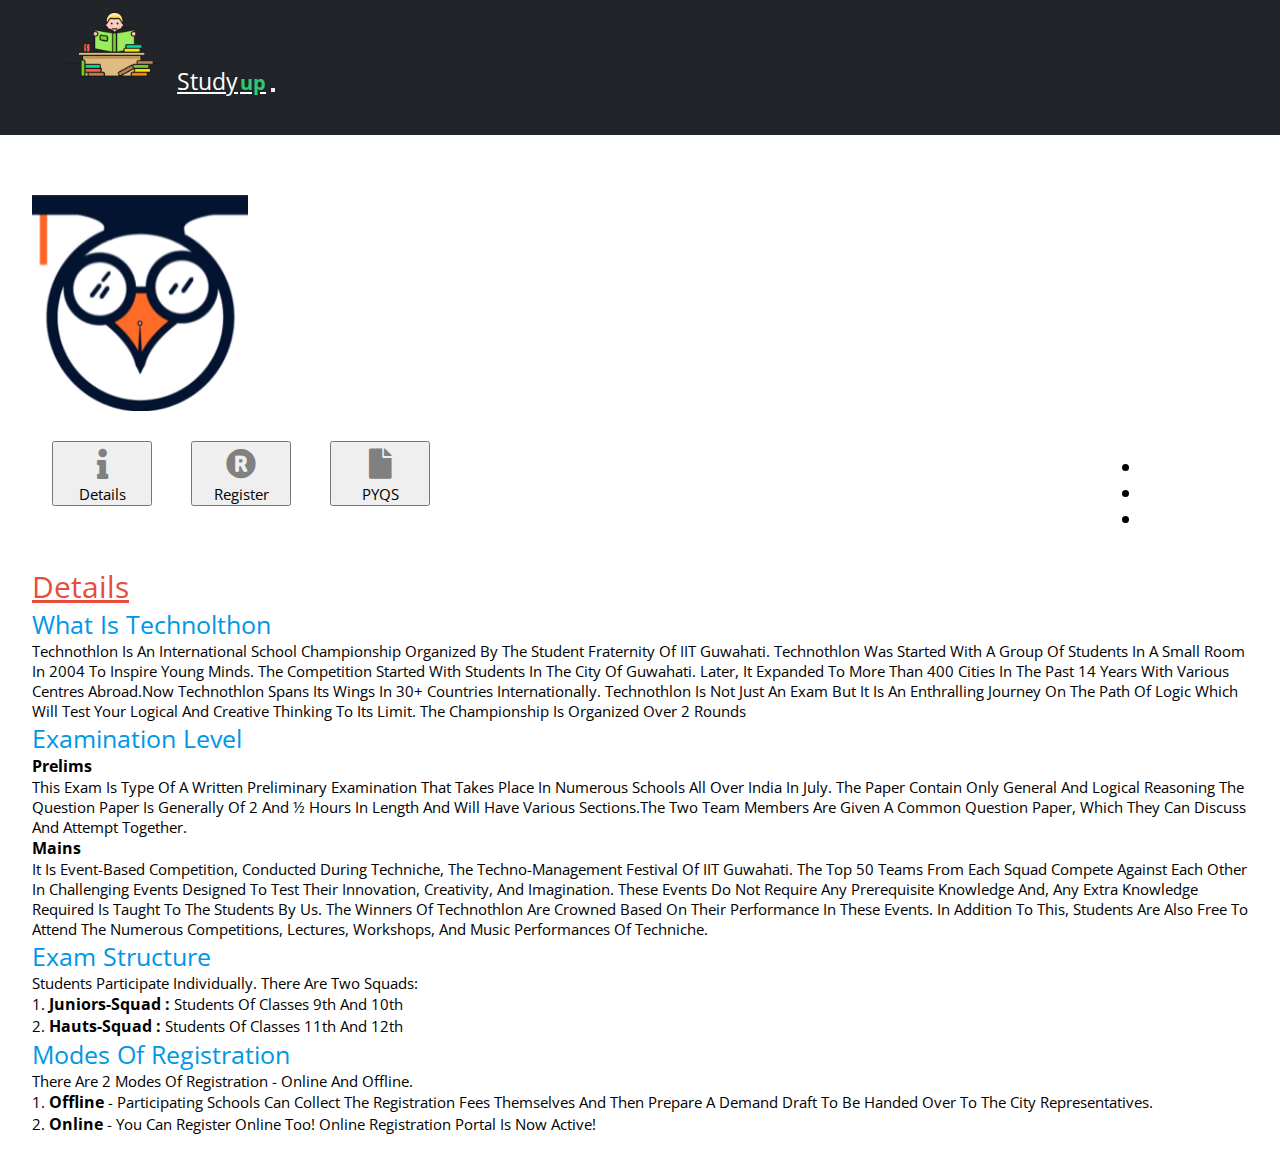
<file: technothlon.html>
<!DOCTYPE html>
<html lang="en">

<head>
    <meta charset="UTF-8">
    <meta http-equiv="X-UA-Compatible" content="IE=edge">
    <meta name="viewport" content="width=device-width, initial-scale=1.0">
    <title>Technolthon</title>
    <!-- css link -->
    <link rel="stylesheet" href="sass/universal/font.css">
    <link rel="stylesheet" href="sass/universal/olymiad.css">
    <!-- bootstrap -->
    <link href="https://cdn.jsdelivr.net/npm/bootstrap@5.0.0-beta3/dist/css/bootstrap.min.css" rel="stylesheet"
        integrity="sha384-eOJMYsd53ii+scO/bJGFsiCZc+5NDVN2yr8+0RDqr0Ql0h+rP48ckxlpbzKgwra6" crossorigin="anonymous">
    <!-- google font -->
    <link rel="preconnect" href="https://fonts.gstatic.com">
    <link href="https://fonts.googleapis.com/css2?family=Open+Sans&display=swap" rel="stylesheet">
    <!-- font-awesome -->
    <link rel="stylesheet" href="https://cdnjs.cloudflare.com/ajax/libs/font-awesome/5.15.3/css/all.min.css">
</head>

<body>
    <header>
        <div id="navbar">
        </div>
        <div class="olymiad">
            <div class="olymiad-image text-center">
                <img src="img/Tech.png" alt="">
            </div>
            <div class="olymiad-option text-center">
                <button class="olymiad-inform"> <i class="fas fa-info" style="color:grey;"></i>
                    <p>Details</p>
                </button>
                <button class="olymiad-register"> <i class="fas fa-registered" style="color:grey;"></i>
                    <p>Register</p>
                </button>
                <button class="olymiad-question"> <i class="fas fa-file" style="color:grey;"></i>
                    <p>PYQS</p>
                </button>
            </div>
        </div>

        <div class="olymaid-target" id="target" data-target="technolthon">
            <p class="text-center  zone"><u>Details</u></p>
            <div class="details">
                <p class="question">What is Technolthon</p>
                <p class="answer">Technothlon is an international school championship organized by the student
                    fraternity of IIT Guwahati. Technothlon was started with a group of students in a small room in 2004
                    to inspire young minds. The competition started with students in the city of Guwahati.
                    Later, it expanded to more than 400 cities in the past 14 years with various centres abroad.Now
                    Technothlon spans its wings in 30+ countries internationally. Technothlon is not just an exam but it
                    is an enthralling journey on the path of logic which will test your
                    logical and creative thinking to its limit. The championship is organized over 2 rounds</p>

                <p class="question">Examination level</p>
                <p class="answer">
                <p style="font-weight: 700;font-size: 16px;">Prelims</p>
                <p>
                    This Exam is Type of a written preliminary examination that takes place in numerous schools all over
                    India in July. The Paper contain only general and logical reasoning
                    The question paper is generally of 2 and ½ hours in length and will have various sections.The two
                    team members are given a common question paper, which they can discuss and attempt together.</p>
                </p>
                <p class="answer">
                <p style="font-weight: 700;font-size: 16px;">Mains</p>
                <p>
                    it is event-based competition, conducted during Techniche, the Techno-Management Festival of IIT
                    Guwahati. The top 50 teams from each squad compete against each other in challenging events designed
                    to test their innovation, creativity, and imagination. These events do not require any prerequisite
                    knowledge and, any extra knowledge required is taught to the students by us. The winners of
                    Technothlon are crowned based on their performance in these events. In addition to this, students
                    are also free to attend the numerous competitions, lectures, workshops, and music performances of
                    Techniche.</p>
                </p>

                <p class="question">Exam Structure
                <p>
                <p class="answer">
                    Students participate individually. There are two squads:
                <p>1. <span>Juniors-Squad :</span> Students of classes 9th and 10th</p>
                <p>2. <span>Hauts-squad :</span> Students of classes 11th and 12th</p>
                </p>

                <p class="question">Modes of Registration</p>
                <p class="answer">There are 2 modes of registration - Online and Offline.
                <p>1. <span>Offline</span> - Participating schools can collect the registration fees themselves and then
                    prepare a demand draft to be handed over to the city representatives.</p>
                <p>2. <span>Online</span> - You can register online too! Online registration portal is now active!</p>
                </p>
            </div>

            <div class="pyqs text-center">
                <div class="selection">
                    <select id="select">
                        <option value="0" id="none">Select Your Category :</option>
                        <option value="1" id="junior">Junior</option>
                        <option value="2" id="hauts">Hauts</option>
                    </select>
                    <button class="go">GO</button>
                </div>
                <div class="qna-area junior">
                    <table class="table table-hover">
                        <thead id="thead">
                            <tr>
                                <th>year</th>
                                <th>question</th>
                                <th>answer</th>
                            </tr>
                        </thead>
                        <tbody>
                            <tr>
                                <th>Technolthon 2009</th>
                                <th><a href="https://drive.google.com/file/d/1v9bzFztGa_ody2lCNxhOOmMPO9dkhUpm/view?usp=sharing"
                                        target="_blank">English</a></th>
                                <th>not available</th>
                            </tr>
                        </tbody>
                        <tbody>
                            <tr>
                                <th>Technolthon 2010</th>
                                <th><a href="https://drive.google.com/file/d/154RChkec6VR6arsaP2u2DNDNd7UwgEjF/view?usp=sharing"
                                        target="_blank">English</a></th>
                                <th>not available</th>
                            </tr>
                        </tbody>
                        <tbody>
                            <tr>
                                <th>Technolthon 2011</th>
                                <th><a href="https://drive.google.com/file/d/1zgl1lQqqM8L7ydgxyfITvubhKrSBr3uk/view?usp=sharing"
                                        target="_blank">English</a></th>
                                <th>not available</th>
                            </tr>
                        </tbody>
                        <tbody>
                            <tr>
                                <th>technolthon 2012</th>
                                <th><a href="https://drive.google.com/file/d/1Otpzj5HNIOcIjeu5zrj-bDyk--LJONHp/view?usp=sharing"
                                        target="_blank">English</a></th>
                                <th>not available</th>
                            </tr>
                        </tbody>
                        <tbody>
                            <tr>
                                <th>technolthon 2013</th>
                                <th><a href="https://drive.google.com/file/d/15E_9Ug0FFM6cC7zRaCFqqIDp4bZ9D_Hs/view?usp=sharing"
                                        target="_blank">English</a></th>
                                <th>not available</th>
                            </tr>
                        </tbody>
                        <tbody>
                            <tr>
                                <th>technolthon 2014</th>
                                <th><a href="https://drive.google.com/file/d/1aKpX2Abux8ce8HSIM-enGffMlsBc8RHl/view?usp=sharing"
                                        target="_blank">English</a>
                                    <a href="https://drive.google.com/file/d/12E3PsKOD_8gkwcmToFYRzJ43v4-dsnu6/view?usp=sharing"
                                        target="_blank">hindi</a>
                                </th>
                                <th><a href="https://drive.google.com/file/d/1zaIuyvN9dH8xK4m3x6j0U5us0EB0dT9d/view?usp=sharing"
                                        target="_blank">answer</a></th>
                            </tr>
                        </tbody>
                        <tbody>
                            <tr>
                                <th>technolthon 2015</th>
                                <th><a href="https://drive.google.com/file/d/1D_j1-felP0FBIr2qHeggEOhXBn-9k3Fw/view?usp=sharing"
                                        target="_blank">English</a>
                                    <a href="https://drive.google.com/file/d/1MUNfZfwoKLuJJcfHSNMb9v0m6HwiN-OV/view?usp=sharing"
                                        target="_blank">hindi</a>
                                </th>
                                <th><a href="https://drive.google.com/file/d/1qvWjsMBBbEdVXWzpQPaSLOdtEscKr30c/view?usp=sharing"
                                        target="_blank">answer</a>
                                    <a href="https://drive.google.com/file/d/1FdRsx2nPWoKPUhu9T6sjHVQvD97976UJ/view?usp=sharing"
                                        target="_blank">solution</a>
                                </th>
                            </tr>
                        </tbody>
                        <tbody>
                            <tr>
                                <th>technolthon 2016</th>
                                <th><a href="https://drive.google.com/file/d/12Ysi8w2zt_1LiKXK3YQdsmkQkYichQb6/view?usp=sharing"
                                        target="_blank">English</a>
                                    <a href="https://drive.google.com/file/d/1an9N461xcdHnfpacO4Qfr-NAe8XHsyXV/view?usp=sharing"
                                        target="_blank">hindi</a>
                                </th>
                                <th><a href="https://drive.google.com/file/d/1oz70EM84wu3yTJcjopjuw0hBbQ8uorE2/view?usp=sharing"
                                        target="_blank">answer</a>
                                    <a href="https://drive.google.com/file/d/1-9YFO8gtvB6FYK1_FwVy4cMeEiK7pv64/view?usp=sharing"
                                        target="_blank">solution</a>
                                </th>
                            </tr>
                        </tbody>
                        <tbody>
                            <tr>
                                <th>technolthon 2017</th>
                                <th><a href="https://drive.google.com/file/d/1d_RcFnNUgoySUlnaRe_jptxCTVeJihcZ/view?usp=sharing"
                                        target="_blank">English</a>
                                    <a href="https://drive.google.com/file/d/1jHMN_1ZTIgWsSPaEgIWuJDdCJT4Kpqgh/view?usp=sharing"
                                        target="_blank">hindi</a>
                                </th>
                                <th><a href="https://drive.google.com/file/d/1oz70EM84wu3yTJcjopjuw0hBbQ8uorE2/view?usp=sharing"
                                        target="_blank">answer</a>
                                    <a href="https://drive.google.com/file/d/1-9YFO8gtvB6FYK1_FwVy4cMeEiK7pv64/view?usp=sharing"
                                        target="_blank">solution</a>
                                </th>
                            </tr>
                        </tbody>
                        <tbody>
                            <tr>
                                <th>technolthon 2018</th>
                                <th><a href="https://drive.google.com/file/d/1cHUxkquSrEOE5MhFHOkt7WpEaaExe2GY/view?usp=sharing"
                                        target="_blank">English</a>
                                    <a href="https://drive.google.com/file/d/1yZI0M2Tg6z4EFo1XHGYchAKusFYmbZQT/view?usp=sharing"
                                        target="_blank">hindi</a>
                                </th>
                                <th><a href="https://drive.google.com/file/d/1Prl3pL_6Xc3DZb19uAnN-fXjkAJ-q3GI/view?usp=sharing"
                                        target="_blank">answer</a>
                                </th>
                            </tr>
                        </tbody>
                        <tbody>
                            <tr>
                                <th>technolthon 2019</th>
                                <th><a href="https://drive.google.com/file/d/1ddIw_he_ddjHamPKsPEBjQuXsw3HIGex/view?usp=sharing"
                                        target="_blank">English</a>
                                    <a
                                        href="https://drive.google.com/uc?export=download&id=1LyaQSeI1CrnuPWTK62NsqhvPAdsM-gha">hindi</a>
                                </th>
                                <th><a href="https://technothlon.techniche.org.in/doubtnut">answer</a>
                                </th>
                            </tr>
                        </tbody>
                        <tbody>
                            <tr>
                                <th>technolthon 2020</th>
                                <th><a href="https://drive.google.com/file/d/1lXybyTaFR3FzKNGel50Ibs1UBzR0n_Gh/view?usp=sharing"
                                        target="_blank">English</a>
                                </th>
                                <th><a href="https://drive.google.com/file/d/1sP-x109JGXqQxUPugopLT3HPHEIL2sHI/view?usp=sharing"
                                        target="_blank">answer</a>
                                </th>
                            </tr>
                        </tbody>
                    </table>
                </div>

                <div class="qna-area hauts">
                    <table class="table table-hover">
                        <thead id="thead">
                            <tr>
                                <th>year</th>
                                <th>question</th>
                                <th>answer</th>
                            </tr>
                        </thead>
                        <tbody>
                            <tr>
                                <th>Technolthon 2009</th>
                                <th><a href="https://drive.google.com/file/d/1xRpHzURFltlkczQnyA1IF1yi94HnrSQu/view?usp=sharing" target="_blank">English</a></th>
                                <th>not available</th>
                            </tr>
                        </tbody>
                        <tbody>
                            <tr>
                                <th>Technolthon 2010</th>
                                <th><a href="https://drive.google.com/file/d/1610G4S6ac7b2whhsNrczTYqKBioyB9tm/view?usp=sharing" target="_blank">English</a></th>
                                <th>not available</th>
                            </tr>
                        </tbody>
                        <tbody>
                            <tr>
                                <th>Technolthon 2011</th>
                                <th><a href="https://drive.google.com/file/d/16nW3M8ZXtfLfVRkeUg75mHmTiasAfwda/view?usp=sharing" target="_blank">English</a></th>
                                <th>not available</th>
                            </tr>
                        </tbody>
                        <tbody>
                            <tr>
                                <th>technolthon 2012</th>
                                <th><a href="https://drive.google.com/file/d/13KUTFB0XzZWn6Z7Kcb-wlhoQPg_quAzk/view?usp=sharing" target="_blank">English</a></th>
                                <th>not available</th>
                            </tr>
                        </tbody>
                        <tbody>
                            <tr>
                                <th>technolthon 2013</th>
                                <th><a href="https://drive.google.com/file/d/1bYfpvsR2TCJEPtb4eDPScyt6TBXyqI1F/view?usp=sharing" target="_blank">English</a></th>
                                <th>not available</th>
                            </tr>
                        </tbody>
                        <tbody>
                            <tr>
                                <th>technolthon 2014</th>
                                <th><a href="https://drive.google.com/file/d/1cPUT25bY_F-xZpCpgldvpDtnMQWQGnOH/view?usp=sharing"
                                        target="_blank">English</a>
                                    <a href="https://drive.google.com/file/d/1q5SheAVA2IpXYuP71nOtocUxr7bZJYp8/view?usp=sharing"
                                        target="_blank">hindi</a>
                                </th>
                                <th><a href="https://drive.google.com/file/d/1rrgANDfAqswbdyc6LiuO3pDE4eI3U0O-/view?usp=sharing"
                                        target="_blank">answer</a>
                                </th>
                            </tr>
                        </tbody>
                        <tbody>
                            <tr>
                                <th>technolthon 2015</th>
                                <th><a href="https://drive.google.com/file/d/1oMZLq3wmTrbAWIXyOKsC63wZKVy2ozV3/view?usp=sharing"
                                        target="_blank">English</a>
                                    <a href="hhttps://drive.google.com/file/d/1UpY9iYdSBsWb163oyKPU0DBy9FicpSWE/view?usp=sharing"
                                        target="_blank">hindi</a>
                                </th>
                                <th><a href="https://drive.google.com/file/d/1EDxdP48T3BHmaxgZxYvxYU3otzkrpcvb/view?usp=sharing"
                                        target="_blank">answer</a>
                                    <a href="https://drive.google.com/file/d/1oiFOVUx2AMtTdExA4yy0AtedaV6zEb5p/view?usp=sharing"
                                        target="_blank">solution</a>
                                </th>
                            </tr>
                        </tbody>    
                        <tbody>
                            <tr>
                                <th>technolthon 2016</th>
                                <th><a href="https://drive.google.com/file/d/1m26EsZ-X5OeelklOiu8leB7LZ3noVLI2/view?usp=sharing"
                                        target="_blank">English</a>
                                    <a href="https://drive.google.com/file/d/1XIkB1gDBGNziG443Y5Lk17EUgdZqvnR2/view?usp=sharing"
                                        target="_blank">hindi</a>
                                </th>
                                <th><a href="https://drive.google.com/file/d/1lna_AGqzVZLM9sWQGTyztVfd8w8pR0Bv/view?usp=sharing"
                                        target="_blank">answer</a>
                                    <a href="https://drive.google.com/file/d/1rmLLo0XIa77K8StEczp4rK4n1V-wKpYM/view?usp=sharing"
                                        target="_blank">solution</a>
                                </th>
                            </tr>
                        </tbody>
                        <tbody>
                            <tr>
                                <th>technolthon 2017</th>
                                <th><a href="https://drive.google.com/file/d/1AyPBZOUEqf7_RgLZHnz69lXuvb6qEIl-/view?usp=sharing"
                                        target="_blank">English</a>
                                    <a href="https://drive.google.com/file/d/18IoqhXLI_s_5eLHMYO7DKbRH8rB4eIWh/view?usp=sharing"
                                        target="_blank">hindi</a>
                                </th>
                                <th><a href="https://drive.google.com/file/d/1NrJ9lQkvypCzNu-0Y1QefnQlagnUF3qe/view?usp=sharing"
                                        target="_blank">answer</a>
                                    <a href="https://drive.google.com/file/d/1-rWXiHAIoJjLkjjtQs1xKqA2WXV-dxce/view?usp=sharing"
                                        target="_blank">solution</a>
                                </th>
                            </tr>
                        </tbody>
                        <tbody>
                            <tr>
                                <th>technolthon 2018</th>
                                <th><a href="https://drive.google.com/file/d/1wm2Bw2tYepoLpjvgRrdNqlr43Ydz0jMb/view?usp=sharing"
                                        target="_blank">English</a>
                                    <a href="https://drive.google.com/file/d/1ejuNuHfjqEgMmLkyXm7VFO-eR5LzOcOP/view?usp=sharing"target="_blank">hindi</a>
                                </th>
                                <th><a href="https://drive.google.com/file/d/19ddwqvWkArRvd1xAGXVYy7M23Y615aDL/view?usp=sharing"
                                        target="_blank">answer</a>
                                </th>
                            </tr>
                        </tbody>
                        <tbody>
                            <tr>
                                <th>technolthon 2019</th>
                                <th><a href="https://drive.google.com/file/d/1CgYvN6NpntENqrt7mlGCE7U1A-cItune/view?usp=sharing"
                                        target="_blank">English</a>
                                    <a href="https://drive.google.com/uc?export=download&id=1t4B_kSZl7fyfILogGY2EybV8tETzbnZ8"
                                        target="_blank">hindi</a>
                                </th>
                                <th><a href="https://technothlon.techniche.org.in/doubtnut"
                                        target="_blank">answer</a>
                                    <a href="https://doubtnut.com/technothlon?t_web=1"
                                        target="_blank">solution</a>
                                </th>
                            </tr>
                        </tbody>
                        <tbody>
                            <tr>
                                <th>technolthon 2020</th>
                                <th><a href="https://drive.google.com/file/d/17dkqQ3sGpgF9qN-WjllkUaxaCqDDB3nr/view?usp=sharing"
                                        target="_blank">English</a>
                                </th>
                                <th><a href="https://drive.google.com/file/d/1qvI6hxnjHh0ChP-00OBju8tjESzRy1wE/view?usp=sharing"
                                        target="_blank">answer</a>
                                    <a href="https://drive.google.com/uc?export=download&id=1ZMCAfKXFYZABVO2Gs76nnecmLxv5LnKMng"
                                        target="_blank">solution</a>
                                </th>
                            </tr>
                        </tbody>
                    </table>
            </div>

        </div>
        <div class="registration text-center" style="padding: 27px;">
            <p style="font-size: 2rem; margin-bottom: 20px; color: red;">Registration open Now !!!!</p>
            <a href="https://technothlon.techniche.org.in/register" style="font-size: 2rem; margin-top: 15%;"
                target="_blank">Click To Register</a>
        </div>
    </header>
</body>
<script src="model/nav_js.js"></script>
<script src="js/control.js"></script>
<script src="https://cdn.jsdelivr.net/npm/bootstrap@5.0.0-beta3/dist/js/bootstrap.bundle.min.js"
    integrity="sha384-JEW9xMcG8R+pH31jmWH6WWP0WintQrMb4s7ZOdauHnUtxwoG2vI5DkLtS3qm9Ekf"
    crossorigin="anonymous"></script>

</html>
</file>
<file: sass/universal/font.css>
* {
  margin: 0%;
  padding: 0%;
  -webkit-box-sizing: border-box;
          box-sizing: border-box;
  font-family: 'Open Sans', sans-serif;
  image-rendering: optimizeSpeed;
}

body {
  background-color: #212529 !important;
}

img {
  image-rendering: optimizeSpeed;
}

html {
  font-size: 62.5%;
}

nav {
  font-size: 1.9rem;
  margin: auto;
  height: 18vh;
  width: 90vw;
}

nav img {
  height: 10rem;
}

.navbar-brand {
  margin-left: 9px;
  margin-top: 4px;
  color: #fff;
}

.navbar-brand span {
  color: #2ecc71;
  margin-left: 2px;
}

.navbar-nav {
  position: absolute;
  right: 37px;
  top: 40%;
}

.nav-item {
  width: 7.9vw;
}

.nav-item a {
  text-decoration: none;
  color: #fff;
  letter-spacing: 1px;
  font-size: 1.8rem;
}

.nav-item a::before {
  content: "";
  position: absolute;
  -webkit-transform: translateX(-3px);
  transform: translateX(-3px);
  height: 2px;
  width: 0%;
  background-color: #fff;
  top: 85%;
  -webkit-transition: width 0.5s;
  transition: width 0.5s;
}

.nav-item a:hover {
  color: #e74c3c;
}

.nav-item a:hover::before {
  width: 18%;
}

.about {
  margin-left: 10px;
}

.navbar-toggler {
  font-size: 1.7rem;
}

.container-fluid .navbar-brand {
  font-size: 2.5rem;
}

.button a {
  text-decoration: none;
  color: #fff;
}

@media only screen and (max-width: 986px) {
  .navbar-collapse {
    position: absolute;
    right: -40px;
    margin-top: 24px;
    font-size: 2.5rem;
  }
  .navbar-toggler-icon {
    font-size: 2.5rem;
  }
  .navbar-toggler {
    background-color: #0984e3 !important;
    border-radius: 6px !important;
  }
  .nav-item {
    width: 100%;
  }
  .nav-item a:hover {
    color: #fff;
  }
  .nav-item a::before {
    display: none;
  }
  .navbar-nav {
    margin-top: 10px;
  }
  .nav-item {
    margin-top: 10px;
  }
  .about {
    margin-left: 0;
  }
  .container-fluid .navbar-brand {
    font-size: 3.5rem;
  }
}

@media only screen and (max-width: 490px) {
  .navbar-toggler-icon {
    font-size: 2.2rem;
  }
  .navbar-collapse {
    margin-right: 8px;
  }
  .container-fluid .navbar-brand {
    font-size: 3.2rem;
  }
}
/*# sourceMappingURL=font.css.map */
</file>
<file: sass/home/header.css>
body {
  background-color: #212529 !important;
}

header {
  height: 100vh;
  width: 100%;
}

.container-fluid2 {
  margin: auto;
  -webkit-box-align: center;
      -ms-flex-align: center;
          align-items: center;
  width: 88% !important;
  -webkit-box-pack: justify;
      -ms-flex-pack: justify;
          justify-content: space-between;
  color: #fff;
  width: 100%;
  display: -webkit-box;
  display: -ms-flexbox;
  display: flex;
}

.rightside {
  position: relative;
  z-index: -1;
}

.rightside img {
  height: 36rem;
}

.leftside {
  width: 40%;
  display: -webkit-box;
  display: -ms-flexbox;
  display: flex;
  -webkit-box-orient: vertical;
  -webkit-box-direction: normal;
      -ms-flex-direction: column;
          flex-direction: column;
  -webkit-box-align: center;
      -ms-flex-align: center;
          align-items: center;
  position: relative;
  left: 4%;
  top: 48px;
}

.leftside p {
  text-transform: capitalize;
}

.up {
  font-size: 4rem;
  color: #e74c3c;
}

.platform {
  font-size: 2.1rem;
}

.word {
  font-size: 1.6rem;
  width: 40rem;
}

.btn-group {
  width: 30rem;
  display: -webkit-box;
  display: -ms-flexbox;
  display: flex;
  -webkit-box-pack: space-evenly;
      -ms-flex-pack: space-evenly;
          justify-content: space-evenly;
}

.button {
  color: #fff;
  background: none;
  border: 2px solid #fff;
  font-size: 1.5rem;
  background-color: #3498db !important;
  padding: 6px;
  width: 37%;
  border-radius: 19px;
  margin-top: 20px;
}

.button:hover {
  background-color: #2ecc71 !important;
}

@media only screen and (max-width: 986px) {
  html {
    font-size: 53%;
  }
  .container-fluid2 {
    -webkit-box-orient: vertical;
    -webkit-box-direction: reverse;
        -ms-flex-direction: column-reverse;
            flex-direction: column-reverse;
    width: 100% !important;
    margin: 0%;
    position: relative;
    top: 40px;
  }
  .rightside {
    margin-top: -20px;
    margin-bottom: 10px;
  }
  .rightside img {
    height: 26rem;
  }
  .leftside {
    width: 100%;
    top: 0;
    left: 0;
  }
  .up {
    font-size: 3.5rem;
  }
  .word {
    font-size: 2rem;
  }
  .btn-group {
    width: 40rem;
  }
  .button {
    font-size: 2rem;
    width: 15rem;
    height: 5rem;
  }
}

@media only screen and (max-width: 500px) {
  .rightside img {
    height: 23rem;
  }
  .up {
    font-size: 3.1rem;
  }
  .platform {
    font-size: 1.9rem;
  }
  .word {
    font-size: 1.8rem;
  }
}

@media only screen and (max-width: 330px) {
  .rightside img {
    height: 23rem;
  }
  .up {
    font-size: 3rem;
  }
  .platform {
    font-size: 1.8rem;
  }
  .icon {
    font-size: 2rem;
  }
}
/*# sourceMappingURL=header.css.map */
</file>
<file: sass/home/material.css>
#study-material {
  background-color: #212529;
  display: -webkit-box;
  display: -ms-flexbox;
  display: flex;
  -webkit-box-orient: vertical;
  -webkit-box-direction: normal;
      -ms-flex-direction: column;
          flex-direction: column;
  margin-bottom: 18rem;
}

.separator {
  color: #fff;
  font-size: 3rem;
}

main {
  position: relative;
  width: 95%;
  margin: 50px auto;
  display: -ms-grid;
  display: grid;
  -ms-grid-columns: (150px)[5];
      grid-template-columns: repeat(5, 150px);
  -ms-grid-rows: (150px)[2];
      grid-template-rows: repeat(2, 150px);
  grid-row-gap: 25rem;
  grid-column-gap: 10rem;
  -webkit-box-pack: center;
      -ms-flex-pack: center;
          justify-content: center;
  -ms-grid-columns: (minmax(150px, 200px))[auto-fit];
      grid-template-columns: repeat(auto-fit, minmax(150px, 200px));
}

#image1 img {
  height: 7.8rem;
}

.card {
  width: 21rem;
  height: 34rem;
  border-radius: 10px !important;
  margin-top: 15px;
  display: -webkit-box;
  display: -ms-flexbox;
  display: flex;
  -webkit-box-orient: vertical;
  -webkit-box-direction: normal;
      -ms-flex-direction: column;
          flex-direction: column;
  -webkit-box-align: center;
      -ms-flex-align: center;
          align-items: center;
  -webkit-box-pack: space-evenly;
      -ms-flex-pack: space-evenly;
          justify-content: space-evenly;
}

.card img {
  width: 11rem;
  margin-top: 20px;
}

.card p {
  font-size: 1.3rem;
}

.card .btn-primary {
  font-size: 1.4rem;
  width: 9rem;
}

.card-title {
  font-size: 1.7rem;
  font-weight: 600;
}

.card-body {
  display: -webkit-box;
  display: -ms-flexbox;
  display: flex;
  -webkit-box-orient: vertical;
  -webkit-box-direction: normal;
      -ms-flex-direction: column;
          flex-direction: column;
  -webkit-box-align: center;
      -ms-flex-align: center;
          align-items: center;
  -webkit-box-pack: space-evenly;
      -ms-flex-pack: space-evenly;
          justify-content: space-evenly;
}

.card-body a {
  width: 12rem;
  border-radius: 6px;
}

.card-body p {
  text-transform: capitalize;
}

#contact-form {
  background-color: #212529;
  margin-top: 20rem;
}

.container-fluid3 {
  height: 100vh;
  display: -webkit-box;
  display: -ms-flexbox;
  display: flex;
  -webkit-box-orient: vertical;
  -webkit-box-direction: normal;
      -ms-flex-direction: column;
          flex-direction: column;
  -ms-flex-pack: distribute;
      justify-content: space-around;
}

.top img {
  height: 40vh;
}

input {
  margin-top: 10px !important;
}

.bottom {
  height: 40vh;
}

form {
  color: #fff;
  display: -webkit-box;
  display: -ms-flexbox;
  display: flex;
  -webkit-box-orient: vertical;
  -webkit-box-direction: normal;
      -ms-flex-direction: column;
          flex-direction: column;
  text-transform: capitalize;
}

input[type=text] {
  width: 35%;
  height: 3.5rem;
  padding: 3px;
  padding-left: 8px;
  margin: auto;
  font-size: 1.3rem;
  background: transparent;
  border: none;
  border-bottom: 1px solid white;
  outline: none;
  color: #fff;
  text-transform: capitalize;
}

input[type=email] {
  width: 35%;
  height: 3.5rem;
  padding: 3px;
  padding-left: 8px;
  margin: auto;
  font-size: 1.3rem;
  background: transparent;
  border: none;
  border-bottom: 1px solid white;
  outline: none;
  color: #fff;
  text-transform: capitalize;
}

#containerSearcher {
  display: -webkit-box;
  display: -ms-flexbox;
  display: flex;
  -webkit-box-orient: horizontal;
  -webkit-box-direction: normal;
      -ms-flex-direction: row;
          flex-direction: row;
  -webkit-box-align: center;
      -ms-flex-align: center;
          align-items: center;
  -webkit-box-pack: center;
      -ms-flex-pack: center;
          justify-content: center;
}

#searcherBar {
  border: 2px solid #fff;
  width: 29rem;
  height: 3.5rem;
  text-transform: capitalize;
  font-size: 1.5rem;
}

.searcherBtn {
  font-size: 1.5rem !important;
  margin-top: 11px;
  background-color: #3498db !important;
  color: #fff !important;
  border: 2px solid #fff !important;
}

.checkbox {
  font-size: 1.5rem;
  margin-top: 12px;
}

.funbtn {
  background-color: #3498db;
  text-transform: capitalize;
  color: #fff;
  width: 8.5rem;
  border-radius: 4px;
  border: 1px solid white;
  height: 3.2rem;
  outline: none;
  font-size: 1.5rem;
}

.btn-group2 {
  margin-top: 1%;
}

#is-student {
  padding-right: 3%;
}

#submitBtn {
  margin-right: 2%;
}

#userQuery {
  text-transform: capitalize;
  font-size: 12px;
  padding: 10px;
}

.message-box {
  margin-top: 1rem;
}

.hide {
  color: #fff;
  font-size: 3.5rem;
  font-weight: 700;
  display: none;
  margin-top: 2rem;
}

@media only screen and (max-width: 990px) {
  #study-material {
    margin-top: 6rem;
  }
}

@media only screen and (max-width: 766px) {
  #userQuery {
    width: 66rem;
    height: 30rem;
  }
}

@media only screen and (max-width: 597px) {
  #userQuery {
    width: 53rem;
    height: 23rem;
  }
}

@media only screen and (max-width: 483px) {
  #userQuery {
    width: 35rem;
    height: 28rem;
  }
  .hidepara {
    margin-left: -17rem !important;
  }
}

@media only screen and (max-width: 628px) {
  #study-material {
    margin-bottom: 11rem;
  }
  .top img {
    height: 33vh;
  }
  input[type=text] {
    width: 62%;
  }
  input[type=email] {
    width: 62%;
  }
  #is-student {
    padding-right: 8%;
  }
  #submitBtn {
    margin-right: 7%;
  }
}

@media only screen and (max-width: 487px) {
  main {
    display: -webkit-box;
    display: -ms-flexbox;
    display: flex;
    -webkit-box-orient: vertical;
    -webkit-box-direction: normal;
        -ms-flex-direction: column;
            flex-direction: column;
    grid-gap: 3rem;
    -webkit-box-align: center;
        -ms-flex-align: center;
            align-items: center;
  }
}
/*# sourceMappingURL=material.css.map */
</file>
<file: sass/home/footer.css>
footer {
  background-color: #212529;
  margin-top: 19rem;
}

.study-animation {
  height: 55vh;
  display: -webkit-box;
  display: -ms-flexbox;
  display: flex;
  -webkit-box-align: center;
      -ms-flex-align: center;
          align-items: center;
  -webkit-box-orient: vertical;
  -webkit-box-direction: normal;
      -ms-flex-direction: column;
          flex-direction: column;
  -webkit-box-pack: center;
      -ms-flex-pack: center;
          justify-content: center;
}

.study-animation p {
  color: #fff;
  font-size: 3rem;
}

.study-animation img {
  height: 20rem;
}

.quick-link {
  display: -webkit-box;
  display: -ms-flexbox;
  display: flex;
  -webkit-box-pack: space-evenly;
      -ms-flex-pack: space-evenly;
          justify-content: space-evenly;
  letter-spacing: 0.5;
  text-transform: capitalize;
  width: 60;
  margin: auto;
}

.quick-link p {
  color: #fdcb6e;
  font-size: 2.2rem;
}

.quick-link ul li {
  margin-bottom: 4px;
  list-style: none;
}

.quick-link ul li a {
  color: #fff;
  text-decoration: none;
  font-size: 1.3rem;
}

.quick-link ul li a:hover {
  color: #e74c3c;
}

.disclaimer {
  color: #fff;
  margin-top: 2rem;
  font-size: 1.5rem;
  text-transform: capitalize;
}

.disclaimer span {
  color: #f1c40f;
}

@media only screen and (max-width: 820px) {
  footer {
    height: auto;
  }
  .study-animation {
    height: 40vh;
  }
  .quick-link {
    width: 100%;
    -webkit-box-orient: vertical;
    -webkit-box-direction: normal;
        -ms-flex-direction: column;
            flex-direction: column;
    -webkit-box-align: center;
        -ms-flex-align: center;
            align-items: center;
  }
  .quick-link p {
    font-size: 1.9rem;
  }
  .quick-link ul li {
    margin-bottom: 10px;
  }
  .quick-link ul li a {
    font-size: 1.6rem;
  }
  .disclaimer {
    bottom: -40px;
  }
  .widget {
    margin-bottom: 20px;
  }
}
/*# sourceMappingURL=footer.css.map */
</file>
<file: sass/universal/olymiad.css>
* {
  margin: 0%;
  padding: 0%;
  -webkit-box-sizing: border-box;
          box-sizing: border-box;
}

header {
  position: relative;
}

body {
  background-color: #fff !important;
}

#navbar {
  background-color: #212529;
}

.navbar-nav {
  background-color: transparent;
}

nav {
  height: 15vh;
}

nav img {
  height: 9rem;
}

.container-fluid .navbar-brand {
  font-size: 2.3rem;
}

.container-fluid .navbar-brand span {
  font-size: 2rem;
}

.navbar-toggler-icon {
  font-size: 2rem;
}

.olymiad {
  width: 95%;
  margin: 60px auto;
}

.olymiad .olymiad-image img {
  height: 24vh;
}

p {
  font-size: 1.5rem;
}

.question {
  font-size: 2.5rem;
  color: #0097e6;
}

.olymiad-option {
  margin-top: 27px;
}

.olymiad-option button {
  font-size: 3rem;
  width: 10rem;
  margin: 0 16px 0px 20px;
}

.foundation p {
  margin-top: 1.2rem;
  font-size: 1.5rem;
  font-weight: 600;
}

.olymaid-target {
  width: 95%;
  margin: 40px auto;
}

.zone {
  font-size: 3rem;
  color: #e74c3c;
}

.selection {
  height: 8rem;
}

select {
  width: 25rem;
  height: 3.6rem;
  font-size: 1.5rem !important;
  padding-left: 2rem;
  background-color: #34495e;
  color: #fff;
  border-radius: 0%;
}

.go {
  width: 6rem;
  height: 3.8rem;
  font-size: 1.5rem;
  margin-left: 20px;
  font-weight: 700;
  border: 2px solid #fff;
  background-color: #3498db;
  color: #fff;
}

.pyqs {
  display: none;
}

.registration {
  display: none;
}

span {
  font-weight: 700;
  font-size: 16px;
}

.table {
  text-transform: capitalize;
  font-size: 1.3rem;
}

.thead {
  font-size: 1.5rem !important;
}

.junior {
  display: none;
}

.hauts {
  display: none;
}

.material-widget {
  font-size: 1.4rem;
}

.material-widget li {
  margin: 12px 38px 10px 7px;
}

p {
  text-transform: capitalize;
}

.register-small {
  font-size: 1.4rem;
}

.register-info {
  font-size: 1.3rem;
}

@media only screen and (max-width: 946px) {
  .navbar-nav {
    position: static;
    -webkit-box-orient: horizontal !important;
    -webkit-box-direction: normal !important;
        -ms-flex-direction: row !important;
            flex-direction: row !important;
    height: 4.5rem;
    background-color: #2c3e50;
  }
  .navbar-collapse {
    position: static;
    margin-top: 0%;
  }
  .nav-item {
    margin-top: 0%;
  }
  .nav-item a {
    font-size: 2rem;
  }
}

@media only screen and (max-width: 667px) {
  .question {
    font-size: 2.9rem;
    display: -webkit-box;
    display: -ms-flexbox;
    display: flex;
    -webkit-box-pack: center;
        -ms-flex-pack: center;
            justify-content: center;
  }
  .olymiad .olymiad-image img {
    height: 17vh;
  }
  .olymiad-option {
    margin-top: 10px;
  }
  .olymiad-option button {
    font-size: 2.5rem;
    width: 9rem;
    margin-top: 20px;
  }
}

.registration ul li {
  text-transform: capitalize;
  font-size: 1.5rem;
  margin: 4px 14px 8px 9px;
}

@media only screen and (max-height: 600px) {
  #navbar {
    height: 10rem;
  }
}
/*# sourceMappingURL=olymiad.css.map */
</file>
